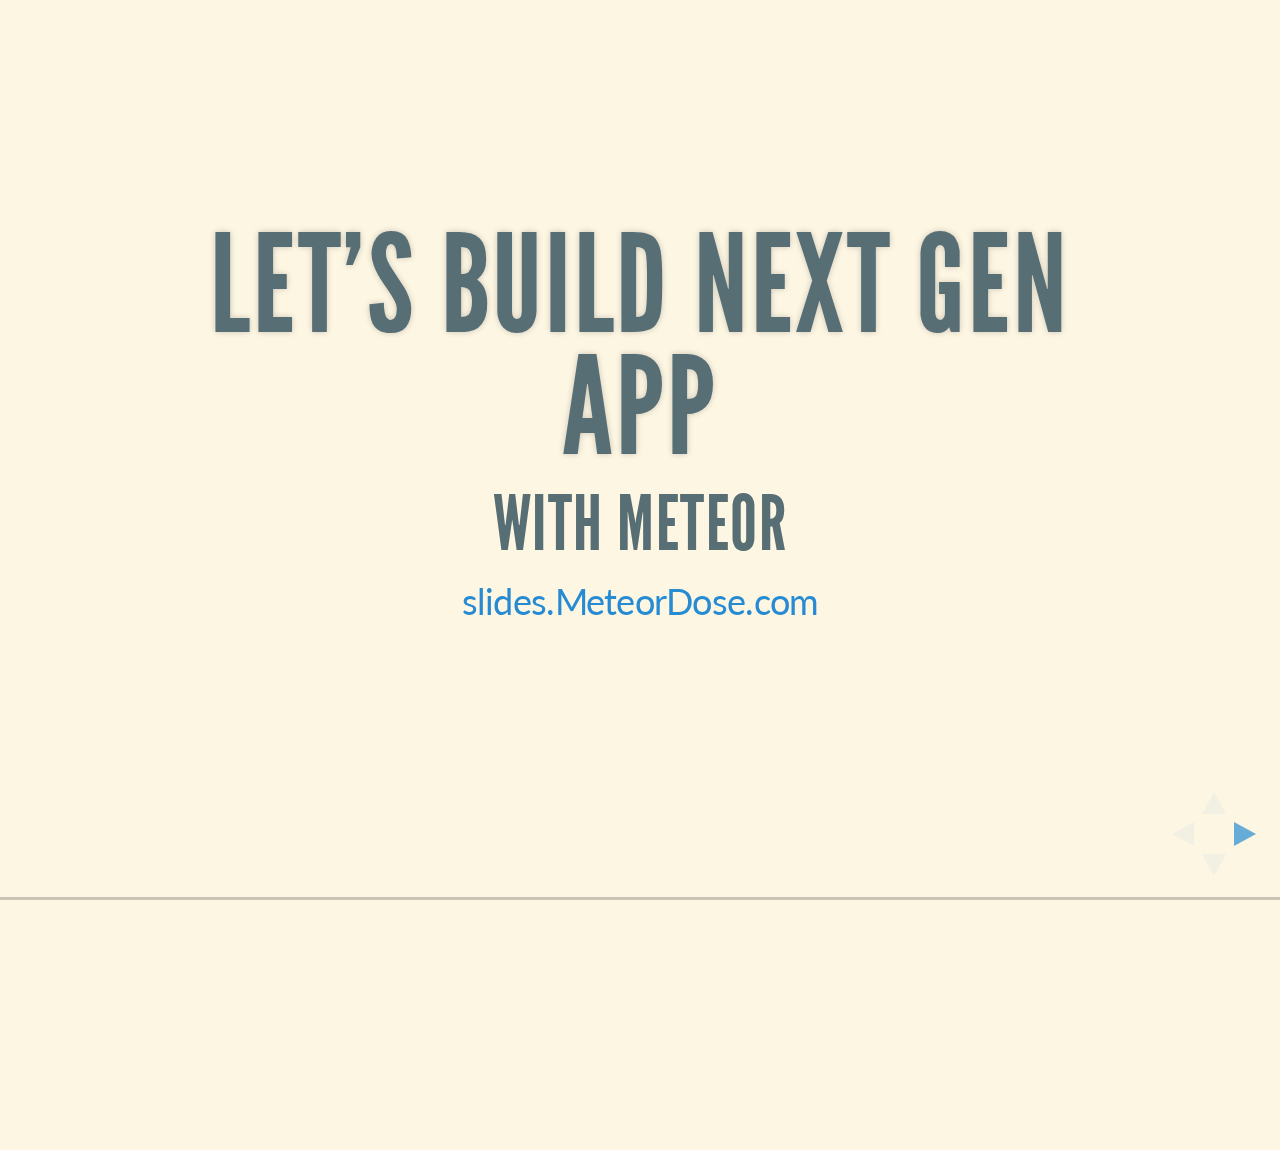
<file: private/slides/index.html>
<!doctype html>
<html lang="en">

  <head>
    <meta charset="utf-8">

    <title>Let's Build Next Generation With Meteor</title>

    <meta name="viewport" content="width=device-width, initial-scale=1.0, maximum-scale=1.0, user-scalable=no">

    <link rel="stylesheet" href="css/reveal.min.css">
    <link rel="stylesheet" href="css/theme/solarized.css" id="theme">
    <link rel="stylesheet" href="css/style.css">


    <!-- For syntax highlighting -->
    <link rel="stylesheet" href="lib/css/zenburn.css">

    <!--[if lt IE 9]>
    <script src="lib/js/html5shiv.js"></script>
    <![endif]-->
  </head>

  <body>

    <div class="reveal">

      <!-- Any section element inside of this container is displayed as a slide -->
      <div class="slides">
        <section data-markdown>
          # Let's Build Next Gen App
          ## With Meteor

          [slides.MeteorDose.com](http://slides.meteordose.com)


        </section>
        <section data-markdown>
          ## Hello, I'm Riza!
          Co-Founder, CTO/Developer and Author
        </section>


        <section data-markdown>
          ## Why Meteor?
        </section>
        <section data-markdown>
          ### Meteor Will Kill Ruby On Rails!
          Josh Owens, [differential.io](http://differential.io/blog/meteor-killin-rails), Meteor Podcast Host

          "Every developer and new entrepreneur should legitimately give Meteor a serious look. Your time to market will be shorter and **developer happiness** will increase 10-fold."

          ![josh](img/josh.jpg)
        </section>

        <section data-markdown>
          ### Meteor is perfect for lean startups.
          [Manuel Schoebel](http://www.manuel-schoebel.com/blog/meteorjs-the-perfect-match-for-lean-startups), Developer and Founder

          "Easy to learn, build product/prototype fast, and **quickly give us something to show**."

          ![manuel](img/manuel-schoebel.jpg)

        </section>

        <section data-markdown>
          ### Meteor Perfect For Side Projects

          "Ideally, you want to keep the time from idea to launch **[under 10 hours](http://sachagreif.com/the-side-project-project/)**." 
          
          Sacha Greif, Discover Meteor Author, Designer.

          ![sacha](img/photo-sg11.jpg)

        </section>

        <section data-markdown>
          ### Meteor Is The Future
          Asana has [luna](https://asana.com/luna), Facebook has [react](http://facebook.github.io/react/) and AirBnb has [Rendr](https://github.com/airbnb/rendr).

          All shares the same ideas with Meteor.


        </section>

        <section data-markdown>
          ### Meteor Make Programming Fun Again

          "Meteor is designed to be [fun for developers](http://www.infoworld.com/t/javascript/meteor-aims-make-javascript-programming-fun-again-232659)." Matt DeBergalis Co-Founder Meteor.

          ![matt](img/matt.jpg)

        </section>

        <section data-markdown>
          ### Less Is More
          Mr. 335 Larry Carlton, Jazz Blues Guitarist.

          ![larry_carlton](img/larry_carlton-es335.jpg)

        </section>


        <section data-markdown>
          ## What Is Meteor

        </section>


        <section>
          <img src="img/1.png" style="height: 600px">

        </section>

        <section>
          <img src="img/2.png" style="height: 600px">

        </section>

        <section>
          <img src="img/3.png" style="height: 600px">

        </section>


        <section data-markdown>
          ### 7 Principles of Meteor

          * Data on the wire,
          * One language,
          * Database everywhere,
          * Latency compensation,
          * Fullstack reactivity,
          * Embrace the ecosystem,
          * Simplicity equals productivity.

        </section>

        <section data-markdown id="fragments">
          ## What We're Building

          <p class="fragment">Next Generation Todo List</p>


        </section>

        <section data-markdown>
          ## Fire Up The Meteor

        </section>

        <section data-markdown>
          ### Installing Meteor

              $> curl https://install.meteor.com | /bin/sh
        </section>

        <section data-markdown>
          ### Creating The App

              $> meteor create todone
              $> cd todone
          ### Running The App

              $> meteor
        </section>

        <section data-markdown>
          ### Overview of the Code

          ![Helloworld](img/Helloworld.png)

        </section>

        <section data-markdown>
          ### Adding Package


          #### Installing Meteorite

              $> npm install -g meteorite

          #### Installing Meteorite Package

              $> mrt add bootstrap-3
        </section>

        <section data-markdown>
          ### Coding Time!!

          Well.. Sort of...

        </section>
        <section>

          <h3>Want More??!</h3>

          <p>I'll starting Meteor course soon based on this
          talk in form of blog or ebook or anything else.</p>

          <p>Just fill in your email address and you'll get noticed when it's ready.</p>

          <!-- Begin MailChimp Signup Form -->
          <div id="mc_embed_signup">
            <form action="http://github.us4.list-manage.com/subscribe/post?u=73c2706174b7f2703c432c70c&amp;id=f92e9683b9" method="post" id="mc-embedded-subscribe-form" name="mc-embedded-subscribe-form" class="validate" target="_blank" novalidate>

              <div class="mc-field-group">
                <input autofocus placeholder="type your email address" type="email" value="" name="EMAIL" class="required email" id="mce-EMAIL">
                <input type="submit" value="Count me in!" name="subscribe" id="mc-embedded-subscribe" class="button">
              </div>
              <div id="mce-responses" class="clear">
                <div class="response" id="mce-error-response" style="display:none"></div>
                <div class="response" id="mce-success-response" style="display:none"></div>
              </div>    <!-- real people should not fill this in and expect good things - do not remove this or risk form bot signups-->
              <div style="position: absolute; left: -5000px;"><input type="text" name="b_73c2706174b7f2703c432c70c_f92e9683b9" tabindex="-1" value=""></div>
            </form>
          </div>

          <!--End mc_embed_signup-->

        <br />

          <h4>Don't worry, it's free! And spam free!!</h4>

        </section>

        <section>
          <h2>Who Am I Again?</h2>

            <p>I'm Riza
            <br>
          @rizafahmi22
          <br>
          rizafahmi@gmail.com
          </p>

          <br>
          <p>
          Used to hate JavaScript
          <br><br>
          PHP -> Java -> Python -> Obj-C -> Erlang/Elixir

          <br>
          <br>
          Since found Meteor, I'm finally say OK to JavaScript :)
          </p>


        </section>

        <section>
          <img src="img/haruka.png" style="width: 600px;">
          <p>
          <b>Developer at HarukaEdu.com</b><br />

          We revolutionizing education system by providing affordable and good quality education
          for better future.

        </section>

        <section>
          <img src="img/bdb.png">

          Co-Founder, CTO/Developer <a href="http://www.bdb.co.id" target="_blank">BdB Audio News</a>.

          <p>
          
          <a href="https://play.google.com/store/apps/details?id=asia.amp.bdb" target="_blank"><img src="img/play.png"></a>
          <a href="https://itunes.apple.com/us/app/bdb-indonesian-audio-news/id882496550?ls=1&mt=8" target="_blank"><img src="img/itunes.png"></a>

          </p>

        </section>
        <section>
          <img src="img/elixirdose.png" style="width:600px">
          <p>
          Author/Blogger <a href="http://elixirdose.com/" target="_blank">ElixirDose.com</a><br >
          It's about young Functional Programming Language called Elixir.
          <br><br>

          Updated weekly, or two since last year.
        </section>


        <section>
          <h1>THE END</h1>
        </section>

      </div>

    </div>

    <script src="lib/js/head.min.js"></script>
    <script src="js/reveal.min.js"></script>

    <script>

      // Full list of configuration options available here:
      // https://github.com/hakimel/reveal.js#configuration
      Reveal.initialize({
        controls: true,
        progress: true,
        history: true,
        center: true,

        theme: Reveal.getQueryHash().theme, // available themes are in /css/theme
        transition: Reveal.getQueryHash().transition || 'default', // default/cube/page/concave/zoom/linear/fade/none

        // Parallax scrolling
        // parallaxBackgroundImage: 'https://s3.amazonaws.com/hakim-static/reveal-js/reveal-parallax-1.jpg',
        // parallaxBackgroundSize: '2100px 900px',

        // Optional libraries used to extend on reveal.js
        dependencies: [
          { src: 'lib/js/classList.js', condition: function() { return !document.body.classList; } },
          { src: 'plugin/markdown/marked.js', condition: function() { return !!document.querySelector( '[data-markdown]' ); } },
          { src: 'plugin/markdown/markdown.js', condition: function() { return !!document.querySelector( '[data-markdown]' ); } },
          { src: 'plugin/highlight/highlight.js', async: true, callback: function() { hljs.initHighlightingOnLoad(); } },
          { src: 'plugin/zoom-js/zoom.js', async: true, condition: function() { return !!document.body.classList; } },
          { src: 'plugin/notes/notes.js', async: true, condition: function() { return !!document.body.classList; } }
        ]
      });

    </script>

  </body>
</html>
</file>
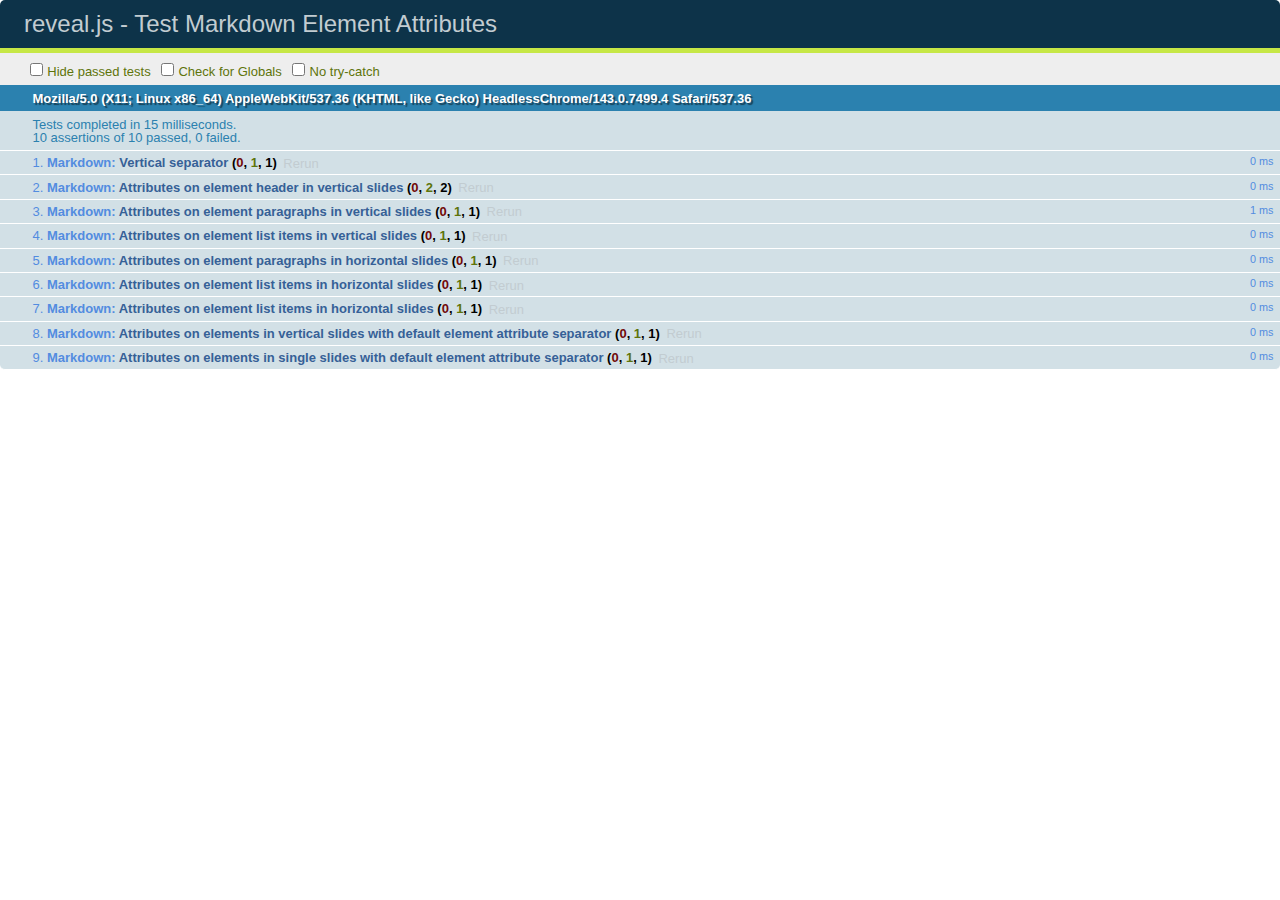
<file: private/slides/test/test-markdown-element-attributes.html>
<!doctype html>
<html lang="en">

	<head>
		<meta charset="utf-8">

		<title>reveal.js - Test Markdown Element Attributes</title>

		<link rel="stylesheet" href="../css/reveal.min.css">
		<link rel="stylesheet" href="qunit-1.12.0.css">
	</head>

	<body style="overflow: auto;">

		<div id="qunit"></div>
		<div id="qunit-fixture"></div>

		<div class="reveal" style="display: none;">

			<div class="slides">

				<!-- <section data-markdown="example.md" data-separator="^\n\n\n" data-vertical="^\n\n"></section> -->

				<!-- Slides are separated by newline + three dashes + newline, vertical slides identical but two dashes -->
				<section data-markdown data-separator="^\n---\n$" data-vertical="^\n--\n$" data-element-attributes="{_\s*?([^}]+?)}">>
					<script type="text/template">
						## Slide 1.1
						<!-- {_class="fragment fade-out" data-fragment-index="1"} -->

						--

						## Slide 1.2
						<!-- {_class="fragment shrink"} -->

						Paragraph 1
						<!-- {_class="fragment grow"} -->

						Paragraph 2
						<!-- {_class="fragment grow"} -->

						- list item 1 <!-- {_class="fragment roll-in"} -->
						- list item 2 <!-- {_class="fragment roll-in"} -->
						- list item 3 <!-- {_class="fragment roll-in"} -->


						---

						## Slide 2


						Paragraph 1.2  
						multi-line <!-- {_class="fragment highlight-red"} -->

						Paragraph 2.2 <!-- {_class="fragment highlight-red"} -->

						Paragraph 2.3 <!-- {_class="fragment highlight-red"} -->

						Paragraph 2.4 <!-- {_class="fragment highlight-red"} -->

						- list item 1 <!-- {_class="fragment highlight-green"} -->
						- list item 2<!-- {_class="fragment highlight-green"} -->
						- list item 3<!-- {_class="fragment highlight-green"} -->
						- list item 4
						<!-- {_class="fragment highlight-green"} -->
						- list item 5<!-- {_class="fragment highlight-green"} -->

						Test

						![Example Picture](examples/assets/image2.png)
						<!-- {_class="reveal stretch"} -->

					</script>
				</section>



				<section 	data-markdown data-separator="^\n\n\n"
									data-vertical="^\n\n"
									data-notes="^Note:"
									data-charset="utf-8">
					<script type="text/template">
						# Test attributes in Markdown with default separator
						## Slide 1 Def <!-- .element: class="fragment highlight-red" data-fragment-index="1" -->


						## Slide 2 Def
						<!-- .element: class="fragment highlight-red" -->

					</script>
				</section>

				<section data-markdown>
				  <script type="text/template">
					## Hello world
					A paragraph
					<!-- .element: class="fragment highlight-blue" -->
				  </script>
				</section>

				<section data-markdown>
				  <script type="text/template">
					## Hello world

					Multiple  
					Line
					<!-- .element: class="fragment highlight-blue" -->
				  </script>
				</section>

				<section data-markdown>
				  <script type="text/template">
					## Hello world

					Test<!-- .element: class="fragment highlight-blue" -->

					More Test
				  </script>
				</section>


			</div>

		</div>

		<script src="../lib/js/head.min.js"></script>
		<script src="../js/reveal.min.js"></script>
		<script src="../plugin/markdown/marked.js"></script>
		<script src="../plugin/markdown/markdown.js"></script>
		<script src="qunit-1.12.0.js"></script>

		<script src="test-markdown-element-attributes.js"></script>

	</body>
</html>
</file>
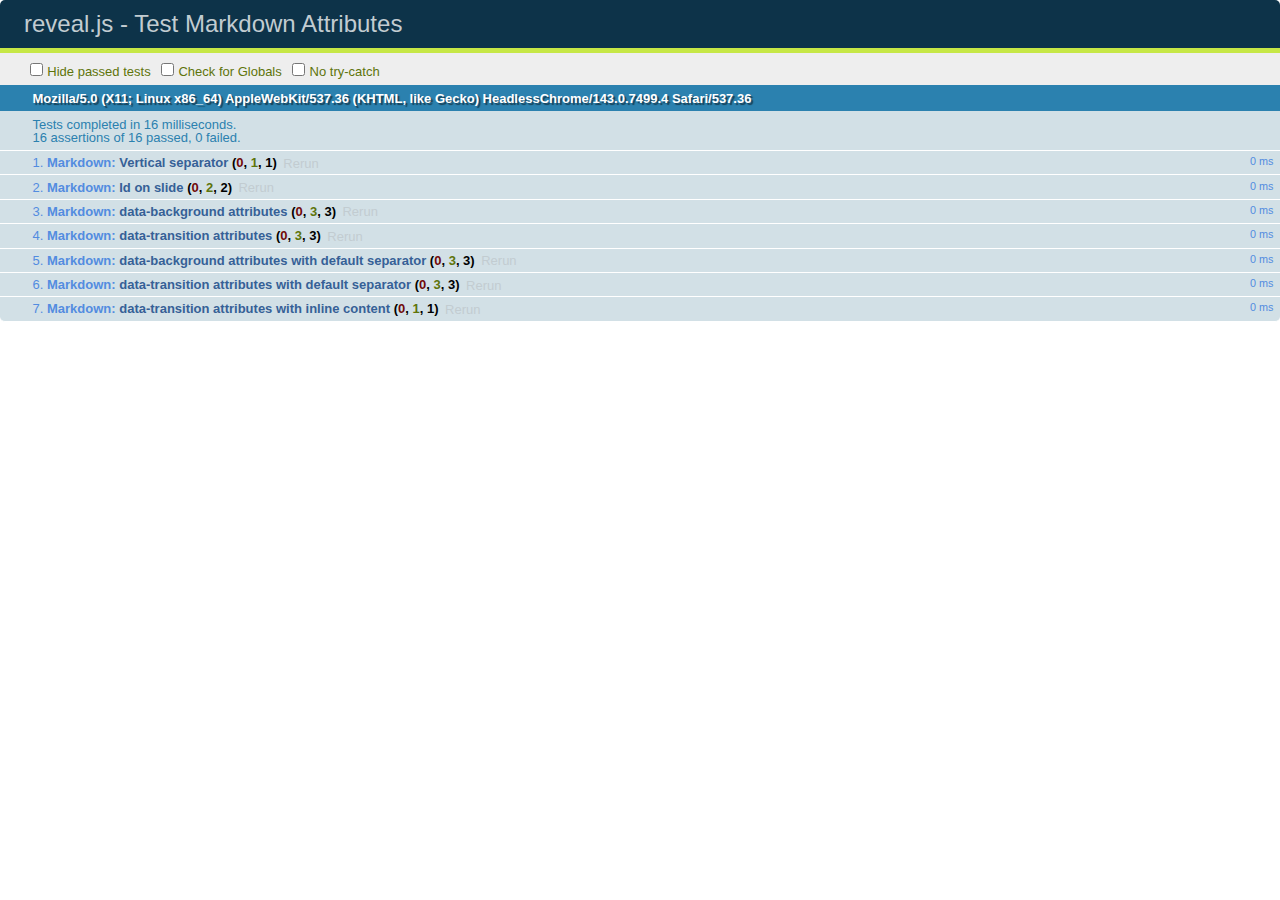
<file: private/slides/test/test-markdown-slide-attributes.html>
<!doctype html>
<html lang="en">

	<head>
		<meta charset="utf-8">

		<title>reveal.js - Test Markdown Attributes</title>

		<link rel="stylesheet" href="../css/reveal.min.css">
		<link rel="stylesheet" href="qunit-1.12.0.css">
	</head>

	<body style="overflow: auto;">

		<div id="qunit"></div>
		<div id="qunit-fixture"></div>

		<div class="reveal" style="display: none;">

			<div class="slides">

				<!-- <section data-markdown="example.md" data-separator="^\n\n\n" data-vertical="^\n\n"></section> -->

				<!-- Slides are separated by three lines, vertical slides by two lines, attributes are one any line starting with (spaces and) two dashes -->
				<section 	data-markdown data-separator="^\n\n\n"
									data-vertical="^\n\n"
									data-notes="^Note:"
									data-attributes="--\s(.*?)$"
									data-charset="utf-8">
					<script type="text/template">
						# Test attributes in Markdown
						## Slide 1



						## Slide 2
						<!-- -- id="slide2" data-transition="zoom" data-background="#A0C66B" -->


						## Slide 2.1
						<!-- -- data-background="#ff0000" data-transition="fade" -->


						## Slide 2.2
						[Link to Slide2](#/slide2)



						## Slide 3
						<!-- -- data-transition="zoom" data-background="#C6916B" -->



						## Slide 4
					</script>
				</section>

				<section 	data-markdown data-separator="^\n\n\n"
									data-vertical="^\n\n"
									data-notes="^Note:"
									data-charset="utf-8">
					<script type="text/template">
						# Test attributes in Markdown with default separator
						## Slide 1 Def



						## Slide 2 Def
						<!-- .slide: id="slide2def" data-transition="concave" data-background="#A7C66B" -->


						## Slide 2.1 Def
						<!-- .slide: data-background="#f70000" data-transition="page" -->


						## Slide 2.2 Def
						[Link to Slide2](#/slide2def)



						## Slide 3 Def
						<!-- .slide: data-transition="concave" data-background="#C7916B" -->



						## Slide 4
					</script>
				</section>

				<section data-markdown>
					<script type="text/template">
						<!-- .slide: data-background="#ff0000" -->
						## Hello world
					</script>
				</section>

				<section data-markdown>
					<script type="text/template">
						## Hello world
						<!-- .slide: data-background="#ff0000" -->
					</script>
				</section>

				<section data-markdown>
					<script type="text/template">
						## Hello world

						Test
						<!-- .slide: data-background="#ff0000" -->

						More Test
					</script>
				</section>

			</div>

		</div>

		<script src="../lib/js/head.min.js"></script>
		<script src="../js/reveal.min.js"></script>
		<script src="../plugin/markdown/marked.js"></script>
		<script src="../plugin/markdown/markdown.js"></script>
		<script src="qunit-1.12.0.js"></script>

		<script src="test-markdown-slide-attributes.js"></script>

	</body>
</html>
</file>
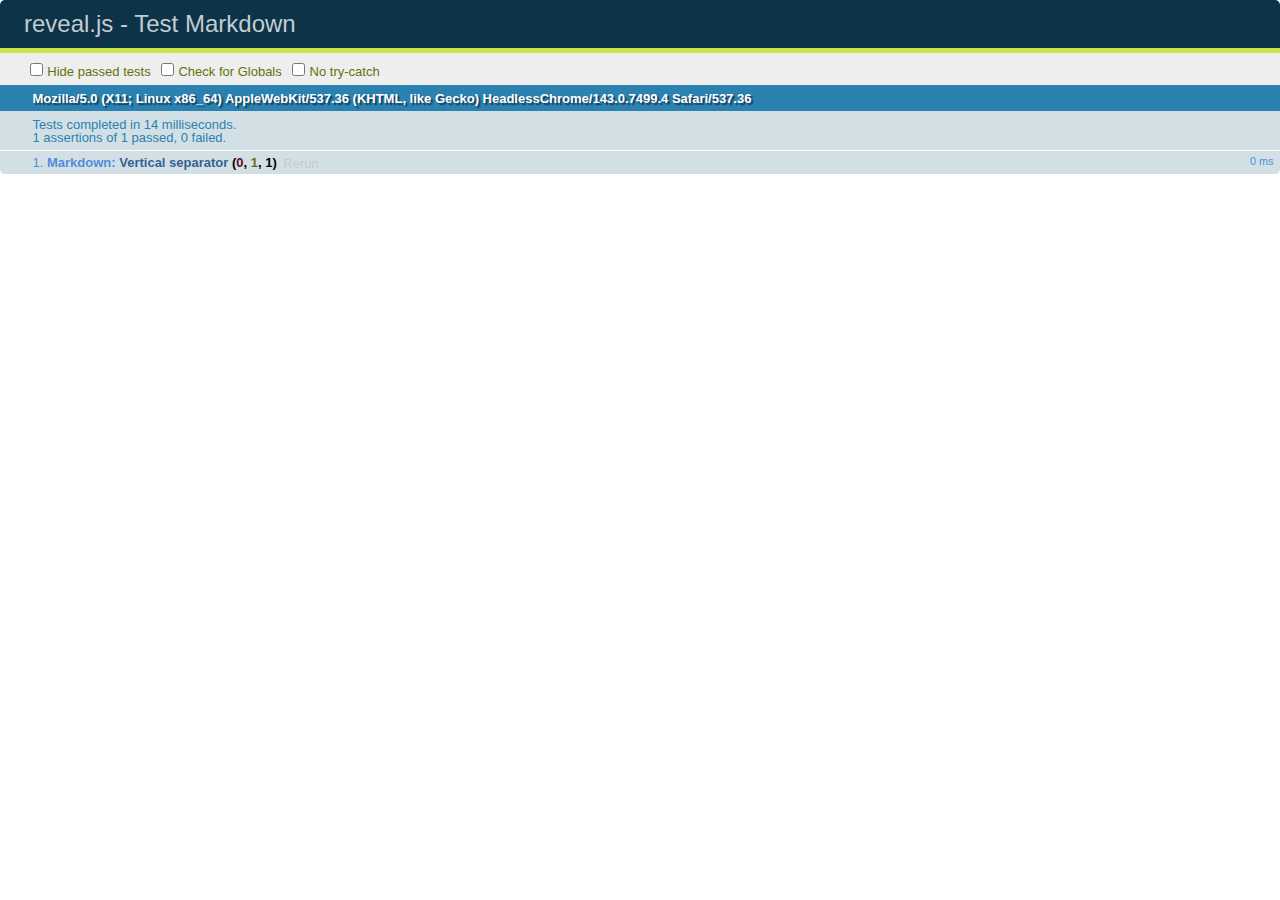
<file: private/slides/test/test-markdown.html>
<!doctype html>
<html lang="en">

	<head>
		<meta charset="utf-8">

		<title>reveal.js - Test Markdown</title>

		<link rel="stylesheet" href="../css/reveal.min.css">
		<link rel="stylesheet" href="qunit-1.12.0.css">
	</head>

	<body style="overflow: auto;">

		<div id="qunit"></div>
  		<div id="qunit-fixture"></div>

		<div class="reveal" style="display: none;">

			<div class="slides">

				<!-- <section data-markdown="example.md" data-separator="^\n\n\n" data-vertical="^\n\n"></section> -->

				<!-- Slides are separated by newline + three dashes + newline, vertical slides identical but two dashes -->
				<section data-markdown data-separator="^\n---\n$" data-vertical="^\n--\n$">
					<script type="text/template">
						## Slide 1.1

						--

						## Slide 1.2

						---

						## Slide 2
					</script>
				</section>

			</div>

		</div>

		<script src="../lib/js/head.min.js"></script>
		<script src="../js/reveal.min.js"></script>
		<script src="../plugin/markdown/marked.js"></script>
		<script src="../plugin/markdown/markdown.js"></script>
		<script src="qunit-1.12.0.js"></script>

		<script src="test-markdown.js"></script>

	</body>
</html>
</file>
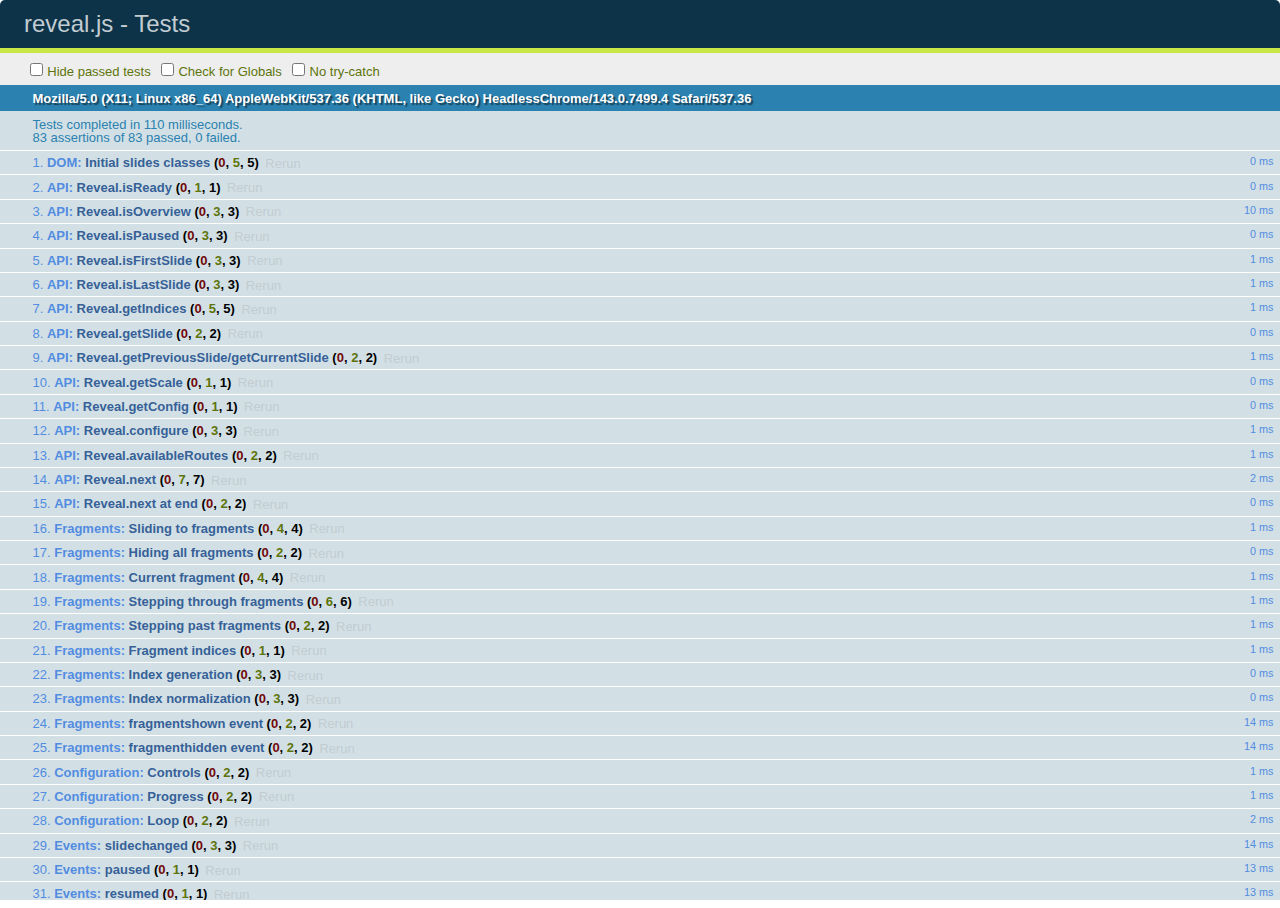
<file: private/slides/test/test.html>
<!doctype html>
<html lang="en">

	<head>
		<meta charset="utf-8">

		<title>reveal.js - Tests</title>

		<link rel="stylesheet" href="../css/reveal.min.css">
		<link rel="stylesheet" href="qunit-1.12.0.css">
	</head>

	<body style="overflow: auto;">

		<div id="qunit"></div>
  		<div id="qunit-fixture"></div>

		<div class="reveal" style="display: none;">

			<div class="slides">

				<section>
					<h1>1</h1>
				</section>

				<section>
					<section>
						<h1>2.1</h1>
					</section>
					<section>
						<h1>2.2</h1>
					</section>
					<section>
						<h1>2.3</h1>
					</section>
				</section>

				<section id="fragment-slides">
					<section>
						<h1>3.1</h1>
						<ul>
							<li class="fragment">4.1</li>
							<li class="fragment">4.2</li>
							<li class="fragment">4.3</li>
						</ul>
					</section>

					<section>
						<h1>3.2</h1>
						<ul>
							<li class="fragment" data-fragment-index="0">4.1</li>
							<li class="fragment" data-fragment-index="0">4.2</li>
						</ul>
					</section>

					<section>
						<h1>3.3</h1>
						<ul>
							<li class="fragment" data-fragment-index="1">3.3.1</li>
							<li class="fragment" data-fragment-index="4">3.3.2</li>
							<li class="fragment" data-fragment-index="4">3.3.3</li>
						</ul>
					</section>
				</section>

				<section>
					<h1>4</h1>
				</section>

			</div>

		</div>

		<script src="../lib/js/head.min.js"></script>
		<script src="../js/reveal.min.js"></script>
		<script src="qunit-1.12.0.js"></script>

		<script src="test.js"></script>

	</body>
</html>
</file>
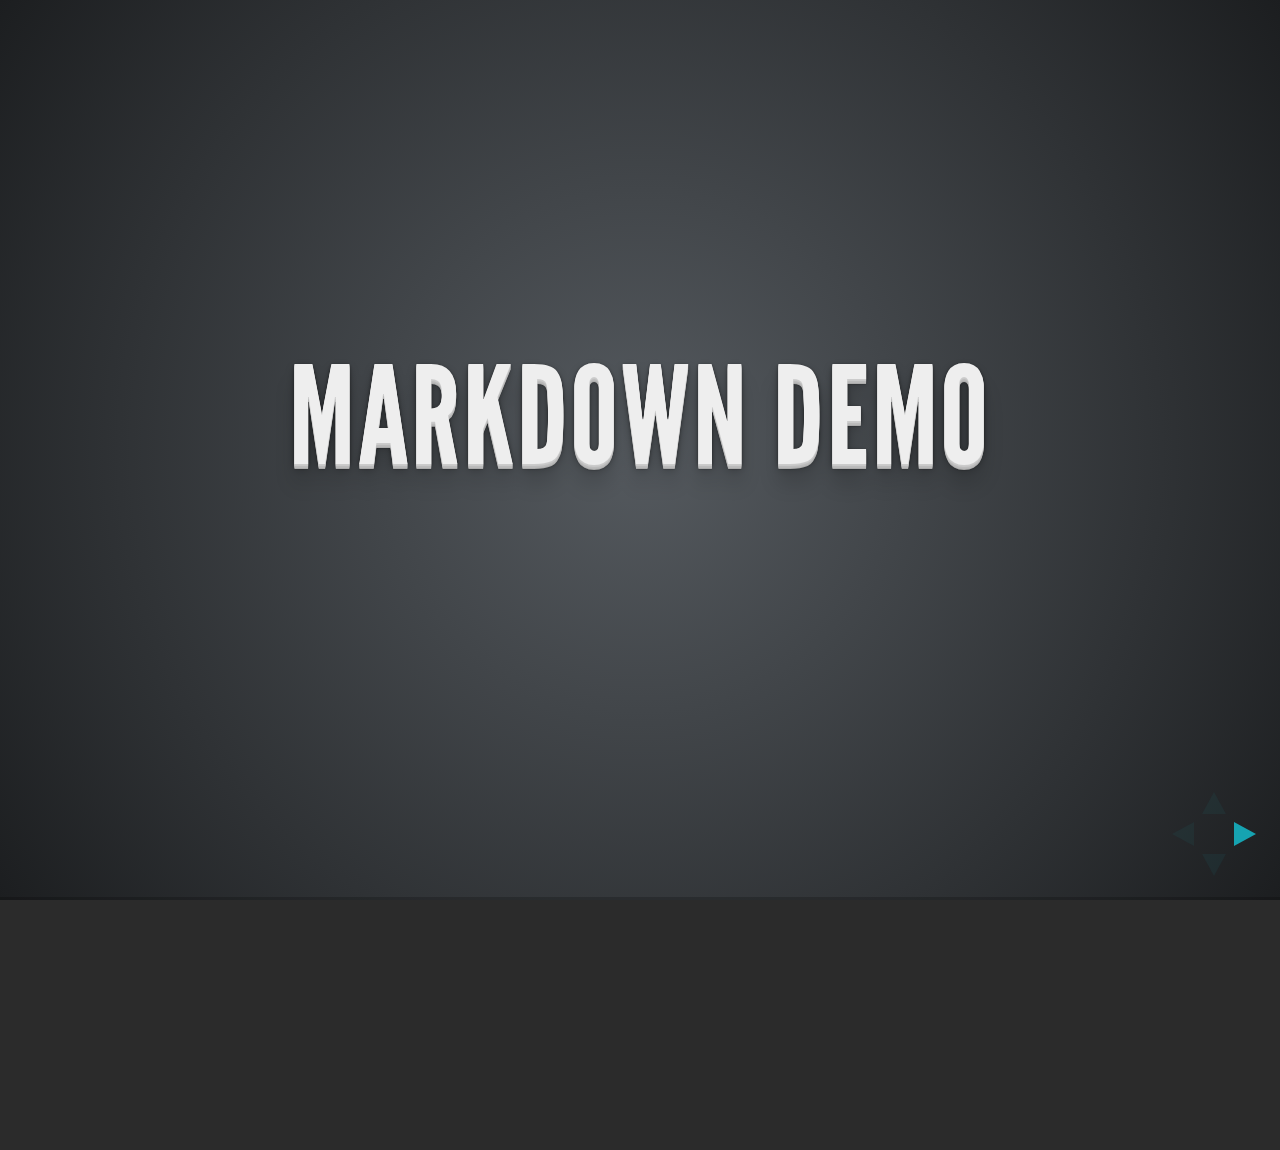
<file: private/slides/plugin/markdown/example.html>
<!doctype html>
<html lang="en">

	<head>
		<meta charset="utf-8">

		<title>reveal.js - Markdown Demo</title>

		<link rel="stylesheet" href="../../css/reveal.css">
		<link rel="stylesheet" href="../../css/theme/default.css" id="theme">

        <link rel="stylesheet" href="../../lib/css/zenburn.css">
	</head>

	<body>

		<div class="reveal">

			<div class="slides">

                <!-- Use external markdown resource, separate slides by three newlines; vertical slides by two newlines -->
                <section data-markdown="example.md" data-separator="^\n\n\n" data-vertical="^\n\n"></section>

                <!-- Slides are separated by three dashes (quick 'n dirty regular expression) -->
                <section data-markdown data-separator="---">
                    <script type="text/template">
                        ## Demo 1
                        Slide 1
                        ---
                        ## Demo 1
                        Slide 2
                        ---
                        ## Demo 1
                        Slide 3
                    </script>
                </section>

                <!-- Slides are separated by newline + three dashes + newline, vertical slides identical but two dashes -->
                <section data-markdown data-separator="^\n---\n$" data-vertical="^\n--\n$">
                    <script type="text/template">
                        ## Demo 2
                        Slide 1.1

                        --

                        ## Demo 2
                        Slide 1.2

                        ---

                        ## Demo 2
                        Slide 2
                    </script>
                </section>

                <!-- No "extra" slides, since there are no separators defined (so they'll become horizontal rulers) -->
                <section data-markdown>
                    <script type="text/template">
                        A

                        ---

                        B

                        ---

                        C
                    </script>
                </section>

                <!-- Slide attributes -->
                <section data-markdown>
                    <script type="text/template">
                        <!-- .slide: data-background="#000000" -->
                        ## Slide attributes
                    </script>
                </section>

                <!-- Element attributes -->
                <section data-markdown>
                    <script type="text/template">
                        ## Element attributes
                        - Item 1 <!-- .element: class="fragment" data-fragment-index="2" -->
                        - Item 2 <!-- .element: class="fragment" data-fragment-index="1" -->
                    </script>
                </section>

                <!-- Code -->
                <section data-markdown>
                    <script type="text/template">
                        ```php
                        public function foo()
                        {
                            $foo = array(
                                'bar' => 'bar'
                            )
                        }
                        ```
                    </script>
                </section>

            </div>
		</div>

		<script src="../../lib/js/head.min.js"></script>
		<script src="../../js/reveal.js"></script>

		<script>

			Reveal.initialize({
				controls: true,
				progress: true,
				history: true,
				center: true,

				// Optional libraries used to extend on reveal.js
				dependencies: [
					{ src: '../../lib/js/classList.js', condition: function() { return !document.body.classList; } },
					{ src: 'marked.js', condition: function() { return !!document.querySelector( '[data-markdown]' ); } },
                    { src: 'markdown.js', condition: function() { return !!document.querySelector( '[data-markdown]' ); } },
                    { src: '../highlight/highlight.js', async: true, callback: function() { hljs.initHighlightingOnLoad(); } },
					{ src: '../notes/notes.js' }
				]
			});

		</script>

	</body>
</html>
</file>
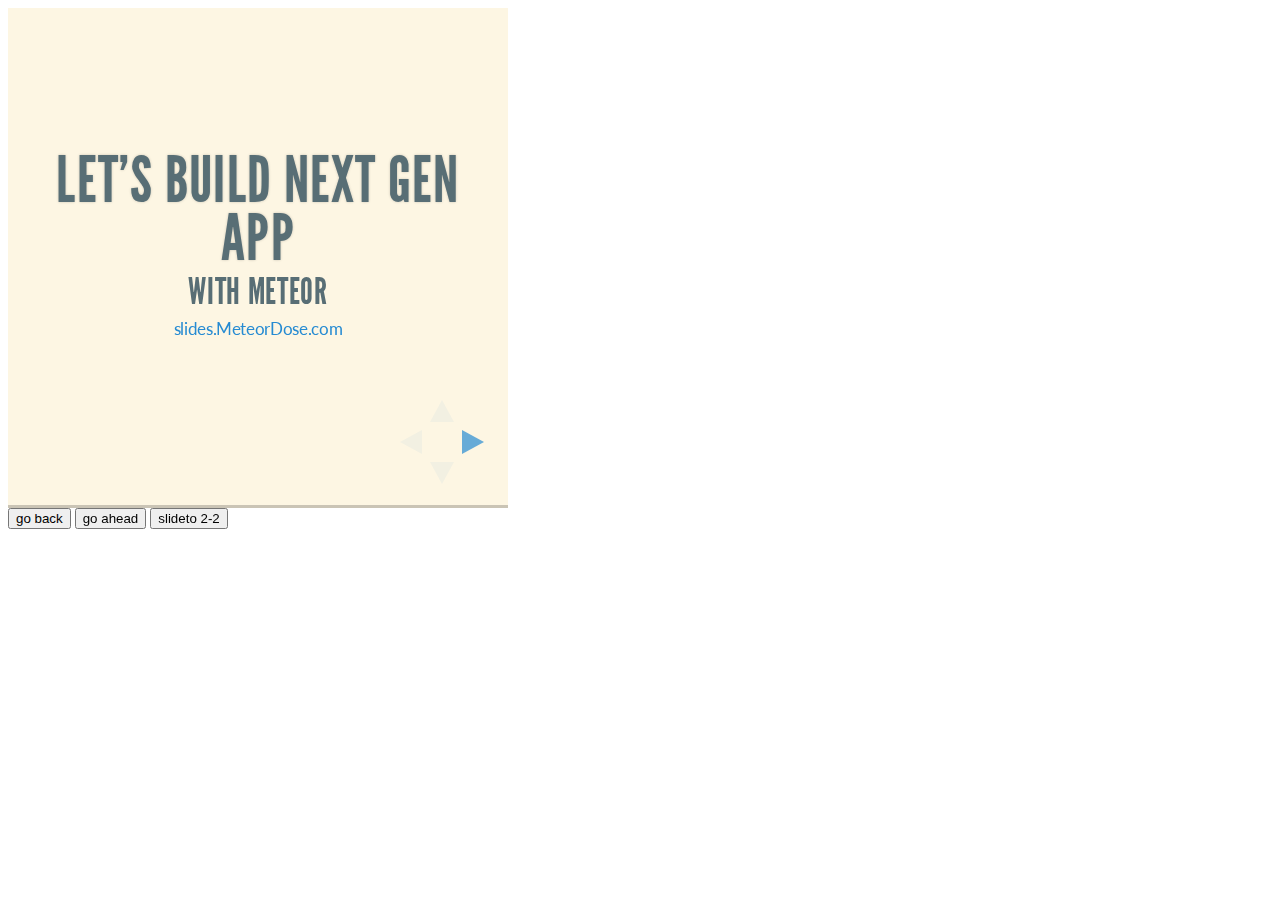
<file: private/slides/plugin/postmessage/example.html>
<html>
	<body>

		<iframe id="reveal" src="../../index.html" style="border: 0;" width="500" height="500"></iframe>

		<div>
			<input id="back" type="button" value="go back"/>
			<input id="ahead" type="button" value="go ahead"/>
			<input id="slideto" type="button" value="slideto 2-2"/>
		</div>

		<script>

			(function (){

				var back = document.getElementById( 'back' ),
						ahead = document.getElementById( 'ahead' ),
						slideto = document.getElementById( 'slideto' ),
						reveal =  window.frames[0];

					back.addEventListener( 'click', function () {
						
					reveal.postMessage( JSON.stringify({method: 'prev', args: []}), '*' );
				}, false );

				ahead.addEventListener( 'click', function (){
					reveal.postMessage( JSON.stringify({method: 'next', args: []}), '*' );
				}, false );

				slideto.addEventListener( 'click', function (){
					reveal.postMessage( JSON.stringify({method: 'slide', args: [2,2]}), '*' );
				}, false );

			}());

		</script>

	</body>
</html>
</file>
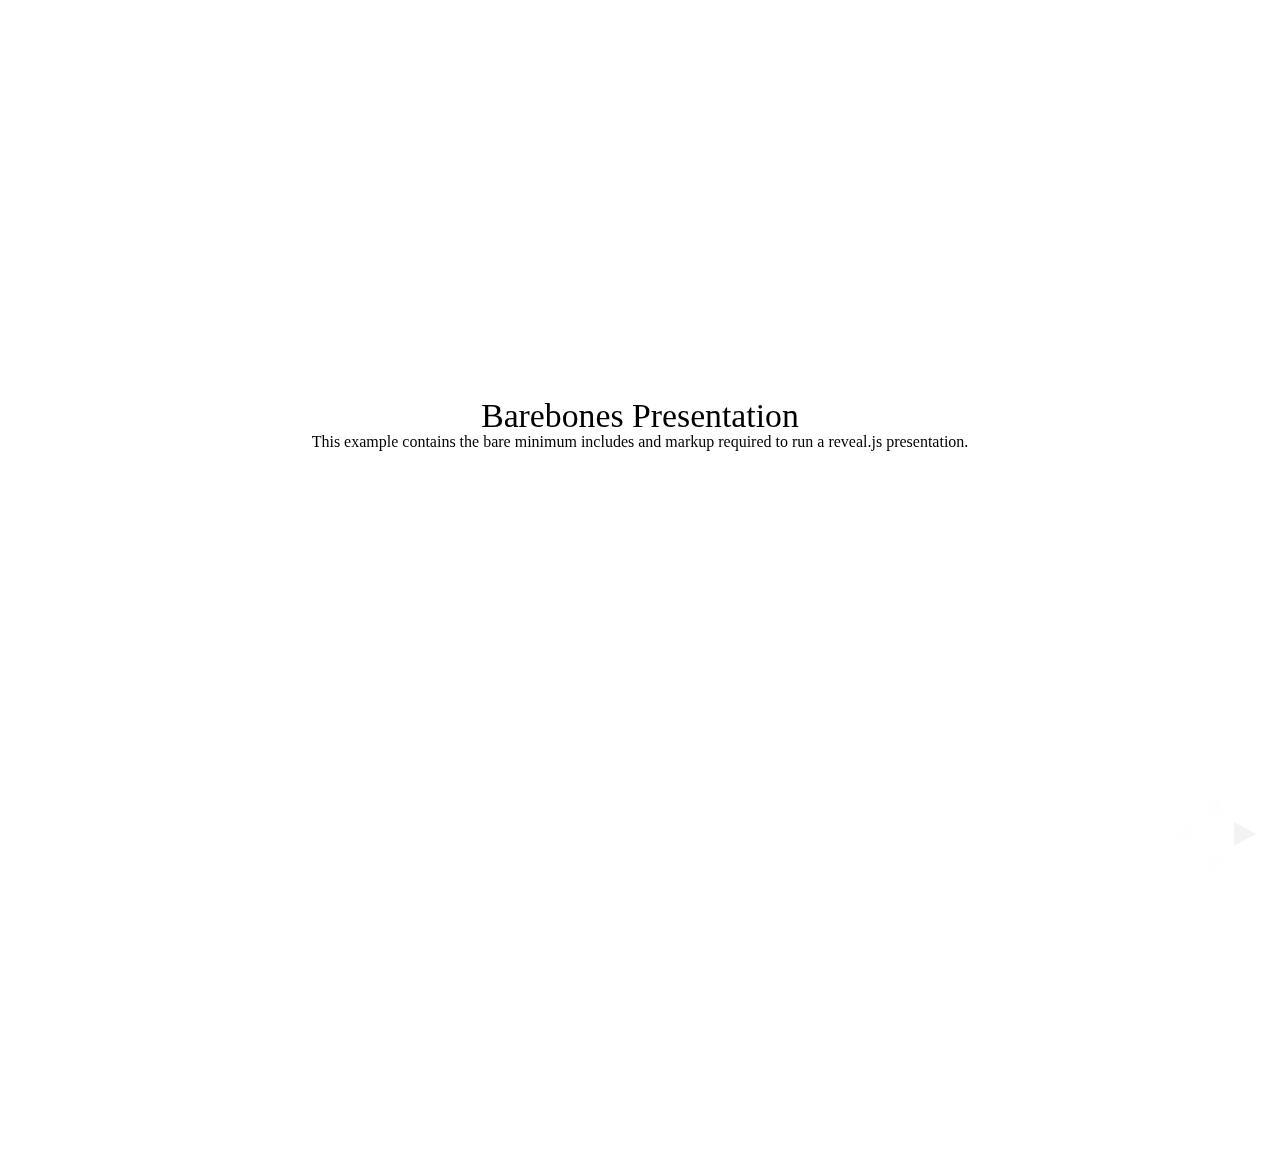
<file: private/slides/test/examples/barebones.html>
<!doctype html>
<html lang="en">

	<head>
		<meta charset="utf-8">

		<title>reveal.js - Barebones</title>

		<link rel="stylesheet" href="../../css/reveal.min.css">
	</head>

	<body>

		<div class="reveal">

			<div class="slides">

				<section>
					<h2>Barebones Presentation</h2>
					<p>This example contains the bare minimum includes and markup required to run a reveal.js presentation.</p>
				</section>

				<section>
					<h2>No Theme</h2>
					<p>There's no theme included, so it will fall back on browser defaults.</p>
				</section>

			</div>

		</div>

		<script src="../../js/reveal.min.js"></script>

		<script>

			Reveal.initialize();

		</script>

	</body>
</html>
</file>
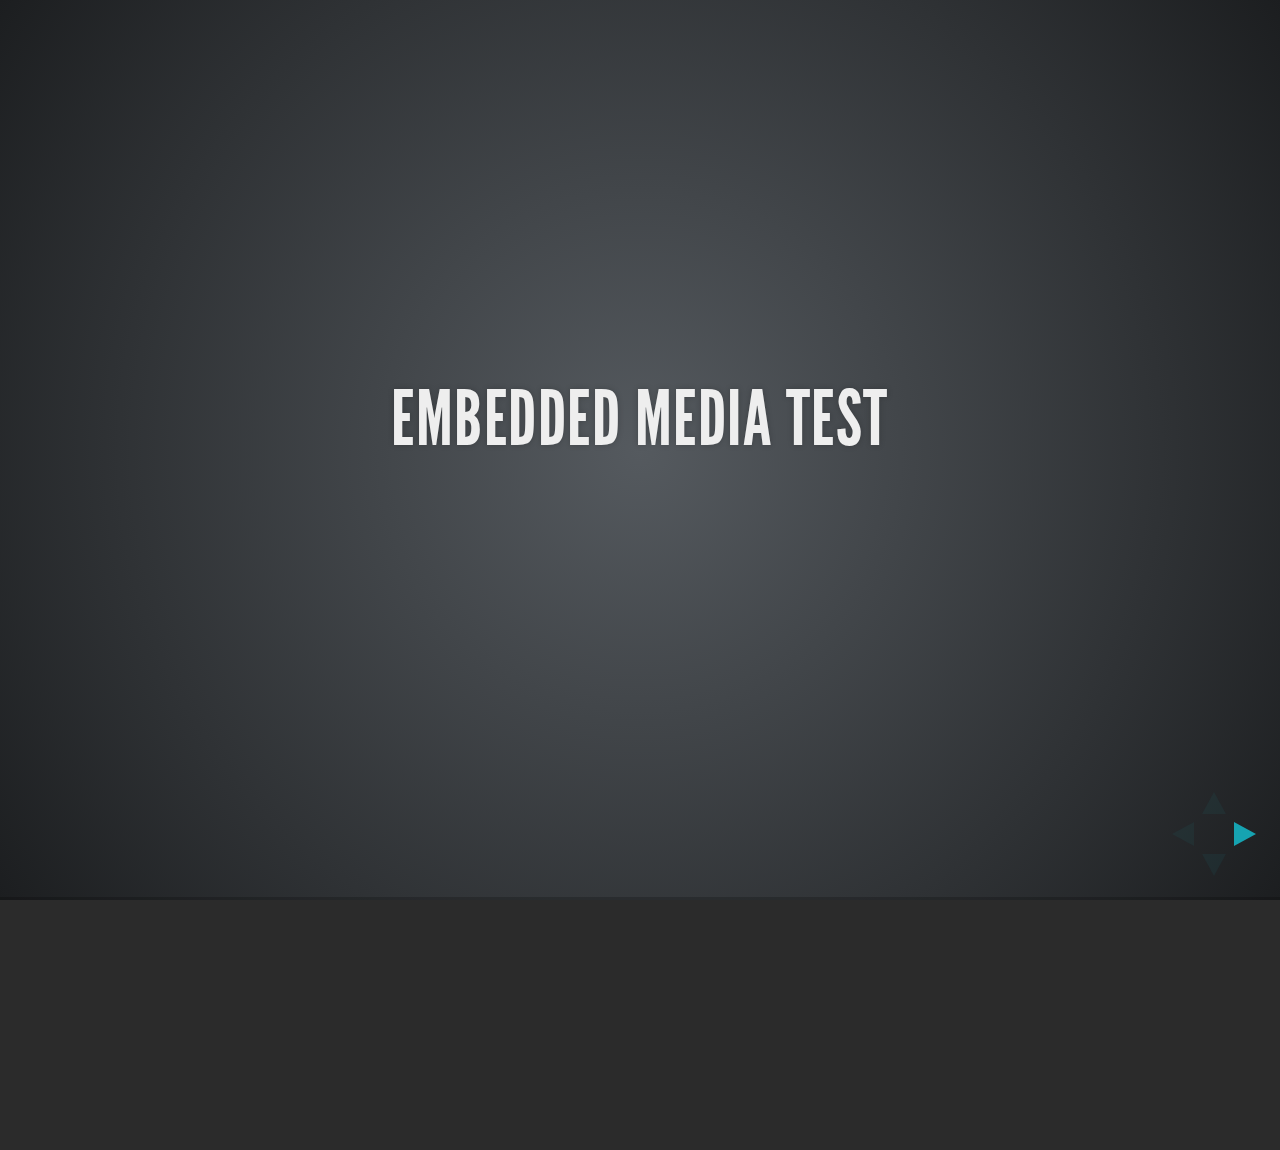
<file: private/slides/test/examples/embedded-media.html>
<!doctype html>
<html lang="en">

	<head>
		<meta charset="utf-8">

		<title>reveal.js - Embedded Media</title>

		<meta name="viewport" content="width=device-width, initial-scale=1.0, maximum-scale=1.0, user-scalable=no">

		<link rel="stylesheet" href="../../css/reveal.min.css">
		<link rel="stylesheet" href="../../css/theme/default.css" id="theme">
	</head>

	<body>

		<div class="reveal">

			<div class="slides">

				<section>
					<h2>Embedded Media Test</h2>
				</section>

				<section>
					<iframe data-autoplay width="420" height="345" src="http://www.youtube.com/embed/l3RQZ4mcr1c"></iframe>
				</section>

				<section>
					<h2>Empty Slide</h2>
				</section>

			</div>

		</div>

		<script src="../../lib/js/head.min.js"></script>
		<script src="../../js/reveal.min.js"></script>

		<script>

			Reveal.initialize({
				transition: 'linear'
			});

		</script>

	</body>
</html>
</file>
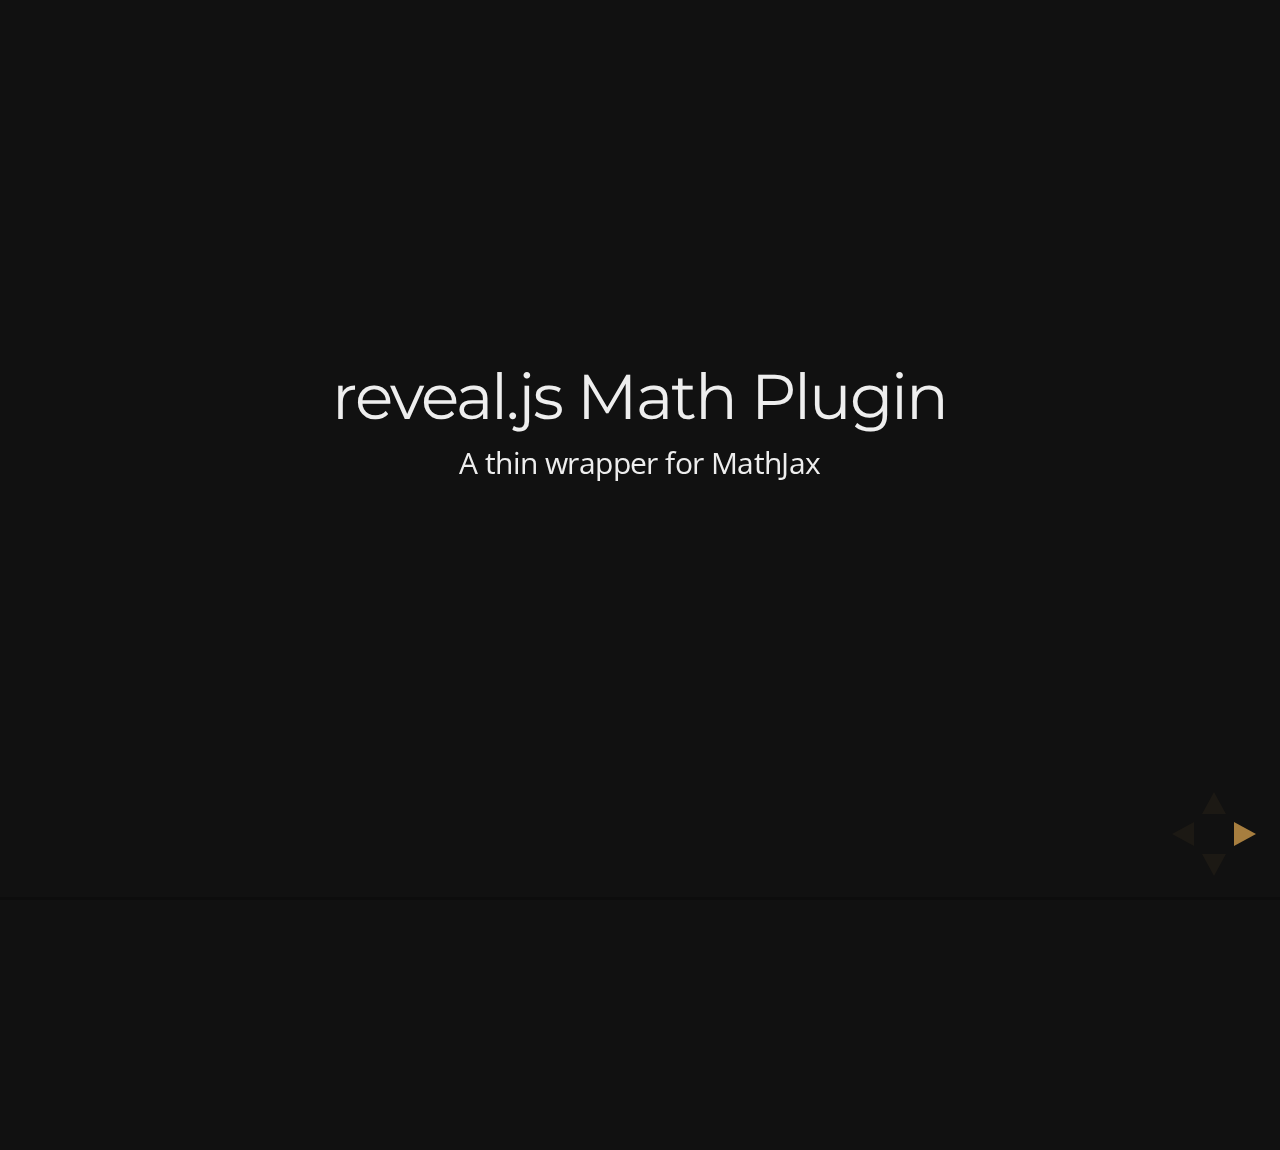
<file: private/slides/test/examples/math.html>
<!doctype html>
<html lang="en">

	<head>
		<meta charset="utf-8">

		<title>reveal.js - Math Plugin</title>

		<meta name="viewport" content="width=device-width, initial-scale=1.0, maximum-scale=1.0, user-scalable=no">

		<link rel="stylesheet" href="../../css/reveal.min.css">
		<link rel="stylesheet" href="../../css/theme/night.css" id="theme">
	</head>

	<body>

		<div class="reveal">

			<div class="slides">

				<section>
					<h2>reveal.js Math Plugin</h2>
					<p>A thin wrapper for MathJax</p>
				</section>

				<section>
					<h3>The Lorenz Equations</h3>

					\[\begin{aligned}
					\dot{x} &amp; = \sigma(y-x) \\
					\dot{y} &amp; = \rho x - y - xz \\
					\dot{z} &amp; = -\beta z + xy
					\end{aligned} \]
				</section>

				<section>
					<h3>The Cauchy-Schwarz Inequality</h3>

					<script type="math/tex; mode=display">
						\left( \sum_{k=1}^n a_k b_k \right)^2 \leq \left( \sum_{k=1}^n a_k^2 \right) \left( \sum_{k=1}^n b_k^2 \right)
					</script>
				</section>

				<section>
					<h3>A Cross Product Formula</h3>

					\[\mathbf{V}_1 \times \mathbf{V}_2 =  \begin{vmatrix}
					\mathbf{i} &amp; \mathbf{j} &amp; \mathbf{k} \\
					\frac{\partial X}{\partial u} &amp;  \frac{\partial Y}{\partial u} &amp; 0 \\
					\frac{\partial X}{\partial v} &amp;  \frac{\partial Y}{\partial v} &amp; 0
					\end{vmatrix}  \]
				</section>

				<section>
					<h3>The probability of getting \(k\) heads when flipping \(n\) coins is</h3>

					\[P(E)   = {n \choose k} p^k (1-p)^{ n-k} \]
				</section>

				<section>
					<h3>An Identity of Ramanujan</h3>

					\[ \frac{1}{\Bigl(\sqrt{\phi \sqrt{5}}-\phi\Bigr) e^{\frac25 \pi}} =
					1+\frac{e^{-2\pi}} {1+\frac{e^{-4\pi}} {1+\frac{e^{-6\pi}}
					{1+\frac{e^{-8\pi}} {1+\ldots} } } } \]
				</section>

				<section>
					<h3>A Rogers-Ramanujan Identity</h3>

					\[  1 +  \frac{q^2}{(1-q)}+\frac{q^6}{(1-q)(1-q^2)}+\cdots =
					\prod_{j=0}^{\infty}\frac{1}{(1-q^{5j+2})(1-q^{5j+3})}\]
				</section>

				<section>
					<h3>Maxwell&#8217;s Equations</h3>

					\[  \begin{aligned}
					\nabla \times \vec{\mathbf{B}} -\, \frac1c\, \frac{\partial\vec{\mathbf{E}}}{\partial t} &amp; = \frac{4\pi}{c}\vec{\mathbf{j}} \\   \nabla \cdot \vec{\mathbf{E}} &amp; = 4 \pi \rho \\
					\nabla \times \vec{\mathbf{E}}\, +\, \frac1c\, \frac{\partial\vec{\mathbf{B}}}{\partial t} &amp; = \vec{\mathbf{0}} \\
					\nabla \cdot \vec{\mathbf{B}} &amp; = 0 \end{aligned}
					\]
				</section>

				<section>
					<section>
						<h3>The Lorenz Equations</h3>

						<div class="fragment">
							\[\begin{aligned}
							\dot{x} &amp; = \sigma(y-x) \\
							\dot{y} &amp; = \rho x - y - xz \\
							\dot{z} &amp; = -\beta z + xy
							\end{aligned} \]
						</div>
					</section>

					<section>
						<h3>The Cauchy-Schwarz Inequality</h3>

						<div class="fragment">
							\[ \left( \sum_{k=1}^n a_k b_k \right)^2 \leq \left( \sum_{k=1}^n a_k^2 \right) \left( \sum_{k=1}^n b_k^2 \right) \]
						</div>
					</section>

					<section>
						<h3>A Cross Product Formula</h3>

						<div class="fragment">
							\[\mathbf{V}_1 \times \mathbf{V}_2 =  \begin{vmatrix}
							\mathbf{i} &amp; \mathbf{j} &amp; \mathbf{k} \\
							\frac{\partial X}{\partial u} &amp;  \frac{\partial Y}{\partial u} &amp; 0 \\
							\frac{\partial X}{\partial v} &amp;  \frac{\partial Y}{\partial v} &amp; 0
							\end{vmatrix}  \]
						</div>
					</section>

					<section>
						<h3>The probability of getting \(k\) heads when flipping \(n\) coins is</h3>

						<div class="fragment">
							\[P(E)   = {n \choose k} p^k (1-p)^{ n-k} \]
						</div>
					</section>

					<section>
						<h3>An Identity of Ramanujan</h3>

						<div class="fragment">
							\[ \frac{1}{\Bigl(\sqrt{\phi \sqrt{5}}-\phi\Bigr) e^{\frac25 \pi}} =
							1+\frac{e^{-2\pi}} {1+\frac{e^{-4\pi}} {1+\frac{e^{-6\pi}}
							{1+\frac{e^{-8\pi}} {1+\ldots} } } } \]
						</div>
					</section>

					<section>
						<h3>A Rogers-Ramanujan Identity</h3>

						<div class="fragment">
							\[  1 +  \frac{q^2}{(1-q)}+\frac{q^6}{(1-q)(1-q^2)}+\cdots =
							\prod_{j=0}^{\infty}\frac{1}{(1-q^{5j+2})(1-q^{5j+3})}\]
						</div>
					</section>

					<section>
						<h3>Maxwell&#8217;s Equations</h3>

						<div class="fragment">
							\[  \begin{aligned}
							\nabla \times \vec{\mathbf{B}} -\, \frac1c\, \frac{\partial\vec{\mathbf{E}}}{\partial t} &amp; = \frac{4\pi}{c}\vec{\mathbf{j}} \\   \nabla \cdot \vec{\mathbf{E}} &amp; = 4 \pi \rho \\
							\nabla \times \vec{\mathbf{E}}\, +\, \frac1c\, \frac{\partial\vec{\mathbf{B}}}{\partial t} &amp; = \vec{\mathbf{0}} \\
							\nabla \cdot \vec{\mathbf{B}} &amp; = 0 \end{aligned}
							\]
						</div>
					</section>
				</section>

			</div>

		</div>

		<script src="../../lib/js/head.min.js"></script>
		<script src="../../js/reveal.min.js"></script>

		<script>

			Reveal.initialize({
				history: true,
				transition: 'linear',

				math: {
					// mathjax: 'http://cdn.mathjax.org/mathjax/latest/MathJax.js',
					config: 'TeX-AMS_HTML-full'
				},

				dependencies: [
					{ src: '../../lib/js/classList.js' },
					{ src: '../../plugin/math/math.js', async: true }
				]
			});

		</script>

	</body>
</html>
</file>
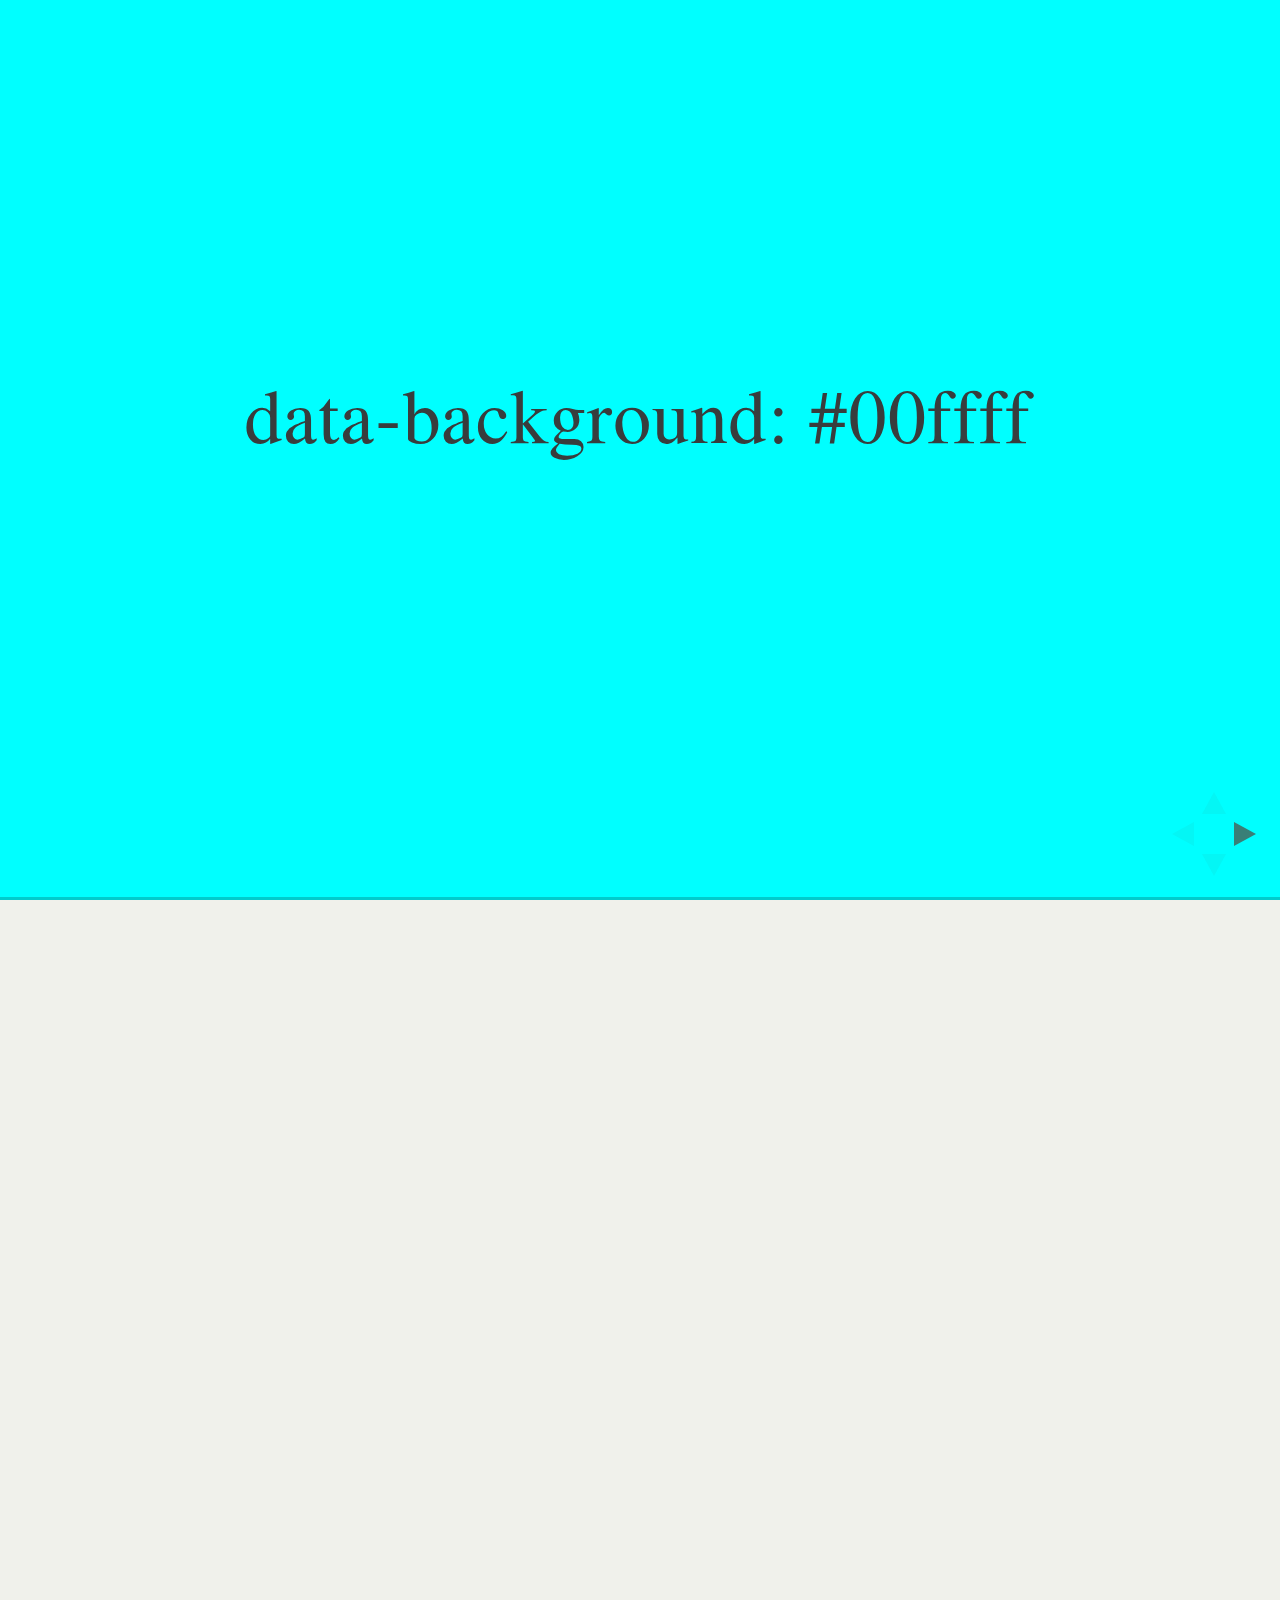
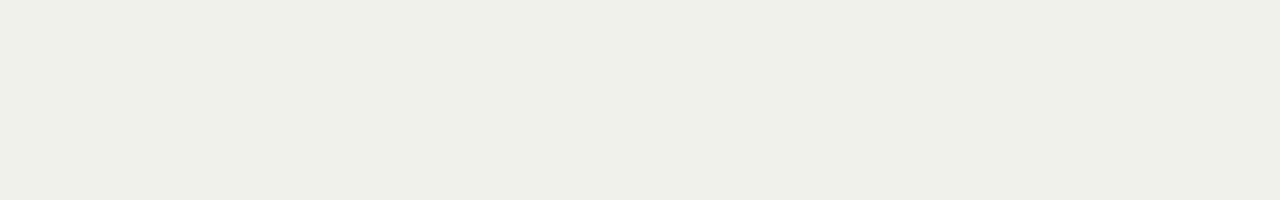
<file: private/slides/test/examples/slide-backgrounds.html>
<!doctype html>
<html lang="en">

	<head>
		<meta charset="utf-8">

		<title>reveal.js - Slide Backgrounds</title>

		<meta name="viewport" content="width=device-width, initial-scale=1.0, maximum-scale=1.0, user-scalable=no">

		<link rel="stylesheet" href="../../css/reveal.min.css">
		<link rel="stylesheet" href="../../css/theme/serif.css" id="theme">
	</head>

	<body>

		<div class="reveal">

			<div class="slides">

				<section data-background="#00ffff">
					<h2>data-background: #00ffff</h2>
				</section>

				<section data-background="#bb00bb">
					<h2>data-background: #bb00bb</h2>
				</section>

				<section>
					<section data-background="#ff0000">
						<h2>data-background: #ff0000</h2>
					</section>
					<section data-background="rgba(0, 0, 0, 0.2)">
						<h2>data-background: rgba(0, 0, 0, 0.2)</h2>
					</section>
					<section data-background="salmon">
						<h2>data-background: salmon</h2>
					</section>
				</section>

				<section data-background="rgba(0, 100, 100, 0.2)">
					<section>
						<h2>Background applied to stack</h2>
					</section>
					<section>
						<h2>Background applied to stack</h2>
					</section>
					<section data-background="rgba(100, 0, 0, 0.2)">
						<h2>Background applied to slide inside of stack</h2>
					</section>
				</section>

				<section data-background-transition="slide" data-background="assets/image1.png" style="background: rgba(255,255,255,0.9)">
					<h2>Background image</h2>
				</section>

				<section>
					<section data-background-transition="slide" data-background="assets/image1.png" style="background: rgba(255,255,255,0.9)">
						<h2>Background image</h2>
					</section>
					<section data-background-transition="slide" data-background="assets/image1.png" style="background: rgba(255,255,255,0.9)">
						<h2>Background image</h2>
					</section>
				</section>

				<section data-background="assets/image2.png" data-background-size="100px" data-background-repeat="repeat" data-background-color="#111" style="background: rgba(255,255,255,0.9)">
					<h2>Background image</h2>
					<pre>data-background-size="100px" data-background-repeat="repeat" data-background-color="#111"</pre>
				</section>

				<section data-background="#888888">
					<h2>Same background twice (1/2)</h2>
				</section>
				<section data-background="#888888">
					<h2>Same background twice (2/2)</h2>
				</section>

				<section>
					<section data-background="#417203">
						<h2>Same background twice vertical (1/2)</h2>
					</section>
					<section data-background="#417203">
						<h2>Same background twice vertical (2/2)</h2>
					</section>
				</section>

				<section data-background="#934f4d">
					<h2>Same background from horizontal to vertical (1/3)</h2>
				</section>
				<section>
					<section data-background="#934f4d">
						<h2>Same background from horizontal to vertical (2/3)</h2>
					</section>
					<section data-background="#934f4d">
						<h2>Same background from horizontal to vertical (3/3)</h2>
					</section>
				</section>

			</div>

		</div>

		<script src="../../lib/js/head.min.js"></script>
		<script src="../../js/reveal.min.js"></script>

		<script>

			// Full list of configuration options available here:
			// https://github.com/hakimel/reveal.js#configuration
			Reveal.initialize({
				center: true,
				// rtl: true,

				transition: 'linear',
				// transitionSpeed: 'slow',
				// backgroundTransition: 'slide'
			});

		</script>

	</body>
</html>
</file>
<file: private/slides/css/theme/solarized.css>
@import url(https://fonts.googleapis.com/css?family=Lato:400,700,400italic,700italic);
/**
 * Solarized Light theme for reveal.js.
 * Author: Achim Staebler
 */
@font-face {
  font-family: 'League Gothic';
  src: url("../../lib/font/league_gothic-webfont.eot");
  src: url("../../lib/font/league_gothic-webfont.eot?#iefix") format("embedded-opentype"), url("../../lib/font/league_gothic-webfont.woff") format("woff"), url("../../lib/font/league_gothic-webfont.ttf") format("truetype"), url("../../lib/font/league_gothic-webfont.svg#LeagueGothicRegular") format("svg");
  font-weight: normal;
  font-style: normal; }

/**
 * Solarized colors by Ethan Schoonover
 */
html * {
  color-profile: sRGB;
  rendering-intent: auto; }

/*********************************************
 * GLOBAL STYLES
 *********************************************/
body {
  background: #fdf6e3;
  background-color: #fdf6e3; }

.reveal {
  font-family: "Lato", sans-serif;
  font-size: 36px;
  font-weight: normal;
  letter-spacing: -0.02em;
  color: #657b83; }

::selection {
  color: white;
  background: #d33682;
  text-shadow: none; }

/*********************************************
 * HEADERS
 *********************************************/
.reveal h1,
.reveal h2,
.reveal h3,
.reveal h4,
.reveal h5,
.reveal h6 {
  margin: 0 0 20px 0;
  color: #586e75;
  font-family: "League Gothic", Impact, sans-serif;
  line-height: 0.9em;
  letter-spacing: 0.02em;
  text-transform: uppercase;
  text-shadow: none; }

.reveal h1 {
  text-shadow: 0px 0px 6px rgba(0, 0, 0, 0.2); }

/*********************************************
 * LINKS
 *********************************************/
.reveal a:not(.image) {
  color: #268bd2;
  text-decoration: none;
  -webkit-transition: color .15s ease;
  -moz-transition: color .15s ease;
  -ms-transition: color .15s ease;
  -o-transition: color .15s ease;
  transition: color .15s ease; }

.reveal a:not(.image):hover {
  color: #78b9e6;
  text-shadow: none;
  border: none; }

.reveal .roll span:after {
  color: #fff;
  background: #1a6091; }

/*********************************************
 * IMAGES
 *********************************************/
.reveal section img {
  margin: 15px 0px;
  background: rgba(255, 255, 255, 0.12);
  border: 4px solid #657b83;
  box-shadow: 0 0 10px rgba(0, 0, 0, 0.15);
  -webkit-transition: all .2s linear;
  -moz-transition: all .2s linear;
  -ms-transition: all .2s linear;
  -o-transition: all .2s linear;
  transition: all .2s linear; }

.reveal a:hover img {
  background: rgba(255, 255, 255, 0.2);
  border-color: #268bd2;
  box-shadow: 0 0 20px rgba(0, 0, 0, 0.55); }

/*********************************************
 * NAVIGATION CONTROLS
 *********************************************/
.reveal .controls div.navigate-left,
.reveal .controls div.navigate-left.enabled {
  border-right-color: #268bd2; }

.reveal .controls div.navigate-right,
.reveal .controls div.navigate-right.enabled {
  border-left-color: #268bd2; }

.reveal .controls div.navigate-up,
.reveal .controls div.navigate-up.enabled {
  border-bottom-color: #268bd2; }

.reveal .controls div.navigate-down,
.reveal .controls div.navigate-down.enabled {
  border-top-color: #268bd2; }

.reveal .controls div.navigate-left.enabled:hover {
  border-right-color: #78b9e6; }

.reveal .controls div.navigate-right.enabled:hover {
  border-left-color: #78b9e6; }

.reveal .controls div.navigate-up.enabled:hover {
  border-bottom-color: #78b9e6; }

.reveal .controls div.navigate-down.enabled:hover {
  border-top-color: #78b9e6; }

/*********************************************
 * PROGRESS BAR
 *********************************************/
.reveal .progress {
  background: rgba(0, 0, 0, 0.2); }

.reveal .progress span {
  background: #268bd2;
  -webkit-transition: width 800ms cubic-bezier(0.26, 0.86, 0.44, 0.985);
  -moz-transition: width 800ms cubic-bezier(0.26, 0.86, 0.44, 0.985);
  -ms-transition: width 800ms cubic-bezier(0.26, 0.86, 0.44, 0.985);
  -o-transition: width 800ms cubic-bezier(0.26, 0.86, 0.44, 0.985);
  transition: width 800ms cubic-bezier(0.26, 0.86, 0.44, 0.985); }

/*********************************************
 * SLIDE NUMBER
 *********************************************/
.reveal .slide-number {
  color: #268bd2; }
</file>
<file: private/slides/css/style.css>
form {
  background: -moz-linear-gradient(-85deg, #eeeee6, #cfceb8) repeat scroll 0 0 rgba(0, 0, 0, 0);
  line-height: 4.6;
  margin-top: 2.1em;
  overflow: hidden;
  width: 100%;
}

input[type="text"] {
  color: #369;
  font-weight: 300;
  margin-left: -6.7rem;
  margin-right: 2.1rem;
  text-align: right;
  width: 58rem;
}

input {
  background: none repeat scroll 0 0 rgba(0, 0, 0, 0);
  border: medium none;
  cursor: auto;
  font-family: "Lato","Lucida Grande","Tahoma",sans-serif;
  font-size: 5rem;
  margin: 0.35em 0 0;
  margin-bottom: 0.25em;
}

input[type="submit"] {
  color: #369;
  cursor: pointer;
  font-size: 3.4rem;
  font-weight: bold;
  letter-spacing: 0.1em;
  margin-top: -0.4em;
  padding: 0;
  text-transform: uppercase;
}

::-webkit-input-placeholder {
  color: #cacaca;
}

:-moz-placeholder { /* Firefox 18- */
  color: #cacaca;  
}

::-moz-placeholder {  /* Firefox 19+ */
  color: #cacaca;  
}

:-ms-input-placeholder {  
  color: #cacaca;  
}
</file>
<file: private/slides/lib/css/zenburn.css>
/*

Zenburn style from voldmar.ru (c) Vladimir Epifanov <voldmar@voldmar.ru>
based on dark.css by Ivan Sagalaev

*/

pre code {
  display: block; padding: 0.5em;
  background: #3F3F3F;
  color: #DCDCDC;
}

pre .keyword,
pre .tag,
pre .css .class,
pre .css .id,
pre .lisp .title,
pre .nginx .title,
pre .request,
pre .status,
pre .clojure .attribute {
  color: #E3CEAB;
}

pre .django .template_tag,
pre .django .variable,
pre .django .filter .argument {
  color: #DCDCDC;
}

pre .number,
pre .date {
  color: #8CD0D3;
}

pre .dos .envvar,
pre .dos .stream,
pre .variable,
pre .apache .sqbracket {
  color: #EFDCBC;
}

pre .dos .flow,
pre .diff .change,
pre .python .exception,
pre .python .built_in,
pre .literal,
pre .tex .special {
  color: #EFEFAF;
}

pre .diff .chunk,
pre .subst {
  color: #8F8F8F;
}

pre .dos .keyword,
pre .python .decorator,
pre .title,
pre .haskell .type,
pre .diff .header,
pre .ruby .class .parent,
pre .apache .tag,
pre .nginx .built_in,
pre .tex .command,
pre .prompt {
    color: #efef8f;
}

pre .dos .winutils,
pre .ruby .symbol,
pre .ruby .symbol .string,
pre .ruby .string {
  color: #DCA3A3;
}

pre .diff .deletion,
pre .string,
pre .tag .value,
pre .preprocessor,
pre .built_in,
pre .sql .aggregate,
pre .javadoc,
pre .smalltalk .class,
pre .smalltalk .localvars,
pre .smalltalk .array,
pre .css .rules .value,
pre .attr_selector,
pre .pseudo,
pre .apache .cbracket,
pre .tex .formula {
  color: #CC9393;
}

pre .shebang,
pre .diff .addition,
pre .comment,
pre .java .annotation,
pre .template_comment,
pre .pi,
pre .doctype {
  color: #7F9F7F;
}

pre .coffeescript .javascript,
pre .javascript .xml,
pre .tex .formula,
pre .xml .javascript,
pre .xml .vbscript,
pre .xml .css,
pre .xml .cdata {
  opacity: 0.5;
}
</file>
<file: private/slides/css/reveal.css>
@charset "UTF-8";

/*!
 * reveal.js
 * http://lab.hakim.se/reveal-js
 * MIT licensed
 *
 * Copyright (C) 2014 Hakim El Hattab, http://hakim.se
 */


/*********************************************
 * RESET STYLES
 *********************************************/

html, body, .reveal div, .reveal span, .reveal applet, .reveal object, .reveal iframe,
.reveal h1, .reveal h2, .reveal h3, .reveal h4, .reveal h5, .reveal h6, .reveal p, .reveal blockquote, .reveal pre,
.reveal a, .reveal abbr, .reveal acronym, .reveal address, .reveal big, .reveal cite, .reveal code,
.reveal del, .reveal dfn, .reveal em, .reveal img, .reveal ins, .reveal kbd, .reveal q, .reveal s, .reveal samp,
.reveal small, .reveal strike, .reveal strong, .reveal sub, .reveal sup, .reveal tt, .reveal var,
.reveal b, .reveal u, .reveal i, .reveal center,
.reveal dl, .reveal dt, .reveal dd, .reveal ol, .reveal ul, .reveal li,
.reveal fieldset, .reveal form, .reveal label, .reveal legend,
.reveal table, .reveal caption, .reveal tbody, .reveal tfoot, .reveal thead, .reveal tr, .reveal th, .reveal td,
.reveal article, .reveal aside, .reveal canvas, .reveal details, .reveal embed,
.reveal figure, .reveal figcaption, .reveal footer, .reveal header, .reveal hgroup,
.reveal menu, .reveal nav, .reveal output, .reveal ruby, .reveal section, .reveal summary,
.reveal time, .reveal mark, .reveal audio, video {
	margin: 0;
	padding: 0;
	border: 0;
	font-size: 100%;
	font: inherit;
	vertical-align: baseline;
}

.reveal article, .reveal aside, .reveal details, .reveal figcaption, .reveal figure,
.reveal footer, .reveal header, .reveal hgroup, .reveal menu, .reveal nav, .reveal section {
	display: block;
}


/*********************************************
 * GLOBAL STYLES
 *********************************************/

html,
body {
	width: 100%;
	height: 100%;
	overflow: hidden;
}

body {
	position: relative;
	line-height: 1;
}

::selection {
	background: #FF5E99;
	color: #fff;
	text-shadow: none;
}


/*********************************************
 * HEADERS
 *********************************************/

.reveal h1,
.reveal h2,
.reveal h3,
.reveal h4,
.reveal h5,
.reveal h6 {
	-webkit-hyphens: auto;
	   -moz-hyphens: auto;
	        hyphens: auto;

	word-wrap: break-word;
	line-height: 1;
}

.reveal h1 { font-size: 3.77em; }
.reveal h2 { font-size: 2.11em;	}
.reveal h3 { font-size: 1.55em;	}
.reveal h4 { font-size: 1em;	}


/*********************************************
 * VIEW FRAGMENTS
 *********************************************/

.reveal .slides section .fragment {
	opacity: 0;

	-webkit-transition: all .2s ease;
	   -moz-transition: all .2s ease;
	    -ms-transition: all .2s ease;
	     -o-transition: all .2s ease;
	        transition: all .2s ease;
}
	.reveal .slides section .fragment.visible {
		opacity: 1;
	}

.reveal .slides section .fragment.grow {
	opacity: 1;
}
	.reveal .slides section .fragment.grow.visible {
		-webkit-transform: scale( 1.3 );
		   -moz-transform: scale( 1.3 );
		    -ms-transform: scale( 1.3 );
		     -o-transform: scale( 1.3 );
		        transform: scale( 1.3 );
	}

.reveal .slides section .fragment.shrink {
	opacity: 1;
}
	.reveal .slides section .fragment.shrink.visible {
		-webkit-transform: scale( 0.7 );
		   -moz-transform: scale( 0.7 );
		    -ms-transform: scale( 0.7 );
		     -o-transform: scale( 0.7 );
		        transform: scale( 0.7 );
	}

.reveal .slides section .fragment.zoom-in {
	opacity: 0;

	-webkit-transform: scale( 0.1 );
	   -moz-transform: scale( 0.1 );
	    -ms-transform: scale( 0.1 );
	     -o-transform: scale( 0.1 );
	        transform: scale( 0.1 );
}

	.reveal .slides section .fragment.zoom-in.visible {
		opacity: 1;

		-webkit-transform: scale( 1 );
		   -moz-transform: scale( 1 );
		    -ms-transform: scale( 1 );
		     -o-transform: scale( 1 );
		        transform: scale( 1 );
	}

.reveal .slides section .fragment.roll-in {
	opacity: 0;

	-webkit-transform: rotateX( 90deg );
	   -moz-transform: rotateX( 90deg );
	    -ms-transform: rotateX( 90deg );
	     -o-transform: rotateX( 90deg );
	        transform: rotateX( 90deg );
}
	.reveal .slides section .fragment.roll-in.visible {
		opacity: 1;

		-webkit-transform: rotateX( 0 );
		   -moz-transform: rotateX( 0 );
		    -ms-transform: rotateX( 0 );
		     -o-transform: rotateX( 0 );
		        transform: rotateX( 0 );
	}

.reveal .slides section .fragment.fade-out {
	opacity: 1;
}
	.reveal .slides section .fragment.fade-out.visible {
		opacity: 0;
	}

.reveal .slides section .fragment.semi-fade-out {
	opacity: 1;
}
	.reveal .slides section .fragment.semi-fade-out.visible {
		opacity: 0.5;
	}

.reveal .slides section .fragment.current-visible {
	opacity:0;
}

.reveal .slides section .fragment.current-visible.current-fragment {
	opacity:1;
}

.reveal .slides section .fragment.highlight-red,
.reveal .slides section .fragment.highlight-current-red,
.reveal .slides section .fragment.highlight-green,
.reveal .slides section .fragment.highlight-current-green,
.reveal .slides section .fragment.highlight-blue,
.reveal .slides section .fragment.highlight-current-blue {
	opacity: 1;
}
	.reveal .slides section .fragment.highlight-red.visible {
		color: #ff2c2d
	}
	.reveal .slides section .fragment.highlight-green.visible {
		color: #17ff2e;
	}
	.reveal .slides section .fragment.highlight-blue.visible {
		color: #1b91ff;
	}

.reveal .slides section .fragment.highlight-current-red.current-fragment {
	color: #ff2c2d
}
.reveal .slides section .fragment.highlight-current-green.current-fragment {
	color: #17ff2e;
}
.reveal .slides section .fragment.highlight-current-blue.current-fragment {
	color: #1b91ff;
}


/*********************************************
 * DEFAULT ELEMENT STYLES
 *********************************************/

/* Fixes issue in Chrome where italic fonts did not appear when printing to PDF */
.reveal:after {
  content: '';
  font-style: italic;
}

.reveal iframe {
	z-index: 1;
}

/* Ensure certain elements are never larger than the slide itself */
.reveal img,
.reveal video,
.reveal iframe {
	max-width: 95%;
	max-height: 95%;
}

/** Prevents layering issues in certain browser/transition combinations */
.reveal a {
	position: relative;
}

.reveal strong,
.reveal b {
	font-weight: bold;
}

.reveal em,
.reveal i {
	font-style: italic;
}

.reveal ol,
.reveal ul {
	display: inline-block;

	text-align: left;
	margin: 0 0 0 1em;
}

.reveal ol {
	list-style-type: decimal;
}

.reveal ul {
	list-style-type: disc;
}

.reveal ul ul {
	list-style-type: square;
}

.reveal ul ul ul {
	list-style-type: circle;
}

.reveal ul ul,
.reveal ul ol,
.reveal ol ol,
.reveal ol ul {
	display: block;
	margin-left: 40px;
}

.reveal p {
	margin-bottom: 10px;
	line-height: 1.2em;
}

.reveal q,
.reveal blockquote {
	quotes: none;
}

.reveal blockquote {
	display: block;
	position: relative;
	width: 70%;
	margin: 5px auto;
	padding: 5px;

	font-style: italic;
	background: rgba(255, 255, 255, 0.05);
	box-shadow: 0px 0px 2px rgba(0,0,0,0.2);
}
	.reveal blockquote p:first-child,
	.reveal blockquote p:last-child {
		display: inline-block;
	}

.reveal q {
	font-style: italic;
}

.reveal pre {
	display: block;
	position: relative;
	width: 90%;
	margin: 15px auto;

	text-align: left;
	font-size: 0.55em;
	font-family: monospace;
	line-height: 1.2em;

	word-wrap: break-word;

	box-shadow: 0px 0px 6px rgba(0,0,0,0.3);
}
.reveal code {
	font-family: monospace;
}
.reveal pre code {
	padding: 5px;
	overflow: auto;
	max-height: 400px;
	word-wrap: normal;
}
.reveal pre.stretch code {
	height: 100%;
	max-height: 100%;

	-webkit-box-sizing: border-box;
	   -moz-box-sizing: border-box;
	        box-sizing: border-box;
}

.reveal table th,
.reveal table td {
	text-align: left;
	padding-right: .3em;
}

.reveal table th {
	font-weight: bold;
}

.reveal sup {
	vertical-align: super;
}
.reveal sub {
	vertical-align: sub;
}

.reveal small {
	display: inline-block;
	font-size: 0.6em;
	line-height: 1.2em;
	vertical-align: top;
}

.reveal small * {
	vertical-align: top;
}

.reveal .stretch {
	max-width: none;
	max-height: none;
}


/*********************************************
 * CONTROLS
 *********************************************/

.reveal .controls {
	display: none;
	position: fixed;
	width: 110px;
	height: 110px;
	z-index: 30;
	right: 10px;
	bottom: 10px;
}

.reveal .controls div {
	position: absolute;
	opacity: 0.05;
	width: 0;
	height: 0;
	border: 12px solid transparent;

	-moz-transform: scale(.9999);

	-webkit-transition: all 0.2s ease;
	   -moz-transition: all 0.2s ease;
	    -ms-transition: all 0.2s ease;
	     -o-transition: all 0.2s ease;
	        transition: all 0.2s ease;
}

.reveal .controls div.enabled {
	opacity: 0.7;
	cursor: pointer;
}

.reveal .controls div.enabled:active {
	margin-top: 1px;
}

	.reveal .controls div.navigate-left {
		top: 42px;

		border-right-width: 22px;
		border-right-color: #eee;
	}
		.reveal .controls div.navigate-left.fragmented {
			opacity: 0.3;
		}

	.reveal .controls div.navigate-right {
		left: 74px;
		top: 42px;

		border-left-width: 22px;
		border-left-color: #eee;
	}
		.reveal .controls div.navigate-right.fragmented {
			opacity: 0.3;
		}

	.reveal .controls div.navigate-up {
		left: 42px;

		border-bottom-width: 22px;
		border-bottom-color: #eee;
	}
		.reveal .controls div.navigate-up.fragmented {
			opacity: 0.3;
		}

	.reveal .controls div.navigate-down {
		left: 42px;
		top: 74px;

		border-top-width: 22px;
		border-top-color: #eee;
	}
		.reveal .controls div.navigate-down.fragmented {
			opacity: 0.3;
		}


/*********************************************
 * PROGRESS BAR
 *********************************************/

.reveal .progress {
	position: fixed;
	display: none;
	height: 3px;
	width: 100%;
	bottom: 0;
	left: 0;
	z-index: 10;
}
	.reveal .progress:after {
		content: '';
		display: 'block';
		position: absolute;
		height: 20px;
		width: 100%;
		top: -20px;
	}
	.reveal .progress span {
		display: block;
		height: 100%;
		width: 0px;

		-webkit-transition: width 800ms cubic-bezier(0.260, 0.860, 0.440, 0.985);
		   -moz-transition: width 800ms cubic-bezier(0.260, 0.860, 0.440, 0.985);
		    -ms-transition: width 800ms cubic-bezier(0.260, 0.860, 0.440, 0.985);
		     -o-transition: width 800ms cubic-bezier(0.260, 0.860, 0.440, 0.985);
		        transition: width 800ms cubic-bezier(0.260, 0.860, 0.440, 0.985);
	}

/*********************************************
 * SLIDE NUMBER
 *********************************************/

.reveal .slide-number {
	position: fixed;
	display: block;
	right: 15px;
	bottom: 15px;
	opacity: 0.5;
	z-index: 31;
	font-size: 12px;
}

/*********************************************
 * SLIDES
 *********************************************/

.reveal {
	position: relative;
	width: 100%;
	height: 100%;

	-ms-touch-action: none;
}

.reveal .slides {
	position: absolute;
	width: 100%;
	height: 100%;
	left: 50%;
	top: 50%;

	overflow: visible;
	z-index: 1;
	text-align: center;

	-webkit-transition: -webkit-perspective .4s ease;
	   -moz-transition: -moz-perspective .4s ease;
	    -ms-transition: -ms-perspective .4s ease;
	     -o-transition: -o-perspective .4s ease;
	        transition: perspective .4s ease;

	-webkit-perspective: 600px;
	   -moz-perspective: 600px;
	    -ms-perspective: 600px;
	        perspective: 600px;

	-webkit-perspective-origin: 0px -100px;
	   -moz-perspective-origin: 0px -100px;
	    -ms-perspective-origin: 0px -100px;
	        perspective-origin: 0px -100px;
}

.reveal .slides>section {
	-ms-perspective: 600px;
}

.reveal .slides>section,
.reveal .slides>section>section {
	display: none;
	position: absolute;
	width: 100%;
	padding: 20px 0px;

	z-index: 10;
	line-height: 1.2em;
	font-weight: inherit;

	-webkit-transform-style: preserve-3d;
	   -moz-transform-style: preserve-3d;
	    -ms-transform-style: preserve-3d;
	        transform-style: preserve-3d;

	-webkit-transition: -webkit-transform-origin 800ms cubic-bezier(0.260, 0.860, 0.440, 0.985),
						-webkit-transform 800ms cubic-bezier(0.260, 0.860, 0.440, 0.985),
						visibility 800ms cubic-bezier(0.260, 0.860, 0.440, 0.985),
						opacity 800ms cubic-bezier(0.260, 0.860, 0.440, 0.985);
	   -moz-transition: -moz-transform-origin 800ms cubic-bezier(0.260, 0.860, 0.440, 0.985),
						-moz-transform 800ms cubic-bezier(0.260, 0.860, 0.440, 0.985),
						visibility 800ms cubic-bezier(0.260, 0.860, 0.440, 0.985),
						opacity 800ms cubic-bezier(0.260, 0.860, 0.440, 0.985);
	    -ms-transition: -ms-transform-origin 800ms cubic-bezier(0.260, 0.860, 0.440, 0.985),
						-ms-transform 800ms cubic-bezier(0.260, 0.860, 0.440, 0.985),
						visibility 800ms cubic-bezier(0.260, 0.860, 0.440, 0.985),
						opacity 800ms cubic-bezier(0.260, 0.860, 0.440, 0.985);
	     -o-transition: -o-transform-origin 800ms cubic-bezier(0.260, 0.860, 0.440, 0.985),
						-o-transform 800ms cubic-bezier(0.260, 0.860, 0.440, 0.985),
						visibility 800ms cubic-bezier(0.260, 0.860, 0.440, 0.985),
						opacity 800ms cubic-bezier(0.260, 0.860, 0.440, 0.985);
	        transition: transform-origin 800ms cubic-bezier(0.260, 0.860, 0.440, 0.985),
						transform 800ms cubic-bezier(0.260, 0.860, 0.440, 0.985),
						visibility 800ms cubic-bezier(0.260, 0.860, 0.440, 0.985),
						opacity 800ms cubic-bezier(0.260, 0.860, 0.440, 0.985);
}

/* Global transition speed settings */
.reveal[data-transition-speed="fast"] .slides section {
	-webkit-transition-duration: 400ms;
	   -moz-transition-duration: 400ms;
	    -ms-transition-duration: 400ms;
	        transition-duration: 400ms;
}
.reveal[data-transition-speed="slow"] .slides section {
	-webkit-transition-duration: 1200ms;
	   -moz-transition-duration: 1200ms;
	    -ms-transition-duration: 1200ms;
	        transition-duration: 1200ms;
}

/* Slide-specific transition speed overrides */
.reveal .slides section[data-transition-speed="fast"] {
	-webkit-transition-duration: 400ms;
	   -moz-transition-duration: 400ms;
	    -ms-transition-duration: 400ms;
	        transition-duration: 400ms;
}
.reveal .slides section[data-transition-speed="slow"] {
	-webkit-transition-duration: 1200ms;
	   -moz-transition-duration: 1200ms;
	    -ms-transition-duration: 1200ms;
	        transition-duration: 1200ms;
}

.reveal .slides>section {
	left: -50%;
	top: -50%;
}

.reveal .slides>section.stack {
	padding-top: 0;
	padding-bottom: 0;
}

.reveal .slides>section.present,
.reveal .slides>section>section.present {
	display: block;
	z-index: 11;
	opacity: 1;
}

.reveal.center,
.reveal.center .slides,
.reveal.center .slides section {
	min-height: auto !important;
}

/* Don't allow interaction with invisible slides */
.reveal .slides>section.future,
.reveal .slides>section>section.future,
.reveal .slides>section.past,
.reveal .slides>section>section.past {
	pointer-events: none;
}

.reveal.overview .slides>section,
.reveal.overview .slides>section>section {
	pointer-events: auto;
}



/*********************************************
 * DEFAULT TRANSITION
 *********************************************/

.reveal .slides>section[data-transition=default].past,
.reveal .slides>section.past {
	display: block;
	opacity: 0;

	-webkit-transform: translate3d(-100%, 0, 0) rotateY(-90deg) translate3d(-100%, 0, 0);
	   -moz-transform: translate3d(-100%, 0, 0) rotateY(-90deg) translate3d(-100%, 0, 0);
	    -ms-transform: translate3d(-100%, 0, 0) rotateY(-90deg) translate3d(-100%, 0, 0);
	        transform: translate3d(-100%, 0, 0) rotateY(-90deg) translate3d(-100%, 0, 0);
}
.reveal .slides>section[data-transition=default].future,
.reveal .slides>section.future {
	display: block;
	opacity: 0;

	-webkit-transform: translate3d(100%, 0, 0) rotateY(90deg) translate3d(100%, 0, 0);
	   -moz-transform: translate3d(100%, 0, 0) rotateY(90deg) translate3d(100%, 0, 0);
	    -ms-transform: translate3d(100%, 0, 0) rotateY(90deg) translate3d(100%, 0, 0);
	        transform: translate3d(100%, 0, 0) rotateY(90deg) translate3d(100%, 0, 0);
}

.reveal .slides>section>section[data-transition=default].past,
.reveal .slides>section>section.past {
	display: block;
	opacity: 0;

	-webkit-transform: translate3d(0, -300px, 0) rotateX(70deg) translate3d(0, -300px, 0);
	   -moz-transform: translate3d(0, -300px, 0) rotateX(70deg) translate3d(0, -300px, 0);
	    -ms-transform: translate3d(0, -300px, 0) rotateX(70deg) translate3d(0, -300px, 0);
	        transform: translate3d(0, -300px, 0) rotateX(70deg) translate3d(0, -300px, 0);
}
.reveal .slides>section>section[data-transition=default].future,
.reveal .slides>section>section.future {
	display: block;
	opacity: 0;

	-webkit-transform: translate3d(0, 300px, 0) rotateX(-70deg) translate3d(0, 300px, 0);
	   -moz-transform: translate3d(0, 300px, 0) rotateX(-70deg) translate3d(0, 300px, 0);
	    -ms-transform: translate3d(0, 300px, 0) rotateX(-70deg) translate3d(0, 300px, 0);
	        transform: translate3d(0, 300px, 0) rotateX(-70deg) translate3d(0, 300px, 0);
}


/*********************************************
 * CONCAVE TRANSITION
 *********************************************/

.reveal .slides>section[data-transition=concave].past,
.reveal.concave  .slides>section.past {
	-webkit-transform: translate3d(-100%, 0, 0) rotateY(90deg) translate3d(-100%, 0, 0);
	   -moz-transform: translate3d(-100%, 0, 0) rotateY(90deg) translate3d(-100%, 0, 0);
	    -ms-transform: translate3d(-100%, 0, 0) rotateY(90deg) translate3d(-100%, 0, 0);
	        transform: translate3d(-100%, 0, 0) rotateY(90deg) translate3d(-100%, 0, 0);
}
.reveal .slides>section[data-transition=concave].future,
.reveal.concave .slides>section.future {
	-webkit-transform: translate3d(100%, 0, 0) rotateY(-90deg) translate3d(100%, 0, 0);
	   -moz-transform: translate3d(100%, 0, 0) rotateY(-90deg) translate3d(100%, 0, 0);
	    -ms-transform: translate3d(100%, 0, 0) rotateY(-90deg) translate3d(100%, 0, 0);
	        transform: translate3d(100%, 0, 0) rotateY(-90deg) translate3d(100%, 0, 0);
}

.reveal .slides>section>section[data-transition=concave].past,
.reveal.concave .slides>section>section.past {
	-webkit-transform: translate3d(0, -80%, 0) rotateX(-70deg) translate3d(0, -80%, 0);
	   -moz-transform: translate3d(0, -80%, 0) rotateX(-70deg) translate3d(0, -80%, 0);
	    -ms-transform: translate3d(0, -80%, 0) rotateX(-70deg) translate3d(0, -80%, 0);
	        transform: translate3d(0, -80%, 0) rotateX(-70deg) translate3d(0, -80%, 0);
}
.reveal .slides>section>section[data-transition=concave].future,
.reveal.concave .slides>section>section.future {
	-webkit-transform: translate3d(0, 80%, 0) rotateX(70deg) translate3d(0, 80%, 0);
	   -moz-transform: translate3d(0, 80%, 0) rotateX(70deg) translate3d(0, 80%, 0);
	    -ms-transform: translate3d(0, 80%, 0) rotateX(70deg) translate3d(0, 80%, 0);
	        transform: translate3d(0, 80%, 0) rotateX(70deg) translate3d(0, 80%, 0);
}


/*********************************************
 * ZOOM TRANSITION
 *********************************************/

.reveal .slides>section[data-transition=zoom],
.reveal.zoom .slides>section {
	-webkit-transition-timing-function: ease;
	   -moz-transition-timing-function: ease;
	    -ms-transition-timing-function: ease;
	     -o-transition-timing-function: ease;
	        transition-timing-function: ease;
}

.reveal .slides>section[data-transition=zoom].past,
.reveal.zoom .slides>section.past {
	opacity: 0;
	visibility: hidden;

	-webkit-transform: scale(16);
	   -moz-transform: scale(16);
	    -ms-transform: scale(16);
	     -o-transform: scale(16);
	        transform: scale(16);
}
.reveal .slides>section[data-transition=zoom].future,
.reveal.zoom .slides>section.future {
	opacity: 0;
	visibility: hidden;

	-webkit-transform: scale(0.2);
	   -moz-transform: scale(0.2);
	    -ms-transform: scale(0.2);
	     -o-transform: scale(0.2);
	        transform: scale(0.2);
}

.reveal .slides>section>section[data-transition=zoom].past,
.reveal.zoom .slides>section>section.past {
	-webkit-transform: translate(0, -150%);
	   -moz-transform: translate(0, -150%);
	    -ms-transform: translate(0, -150%);
	     -o-transform: translate(0, -150%);
	        transform: translate(0, -150%);
}
.reveal .slides>section>section[data-transition=zoom].future,
.reveal.zoom .slides>section>section.future {
	-webkit-transform: translate(0, 150%);
	   -moz-transform: translate(0, 150%);
	    -ms-transform: translate(0, 150%);
	     -o-transform: translate(0, 150%);
	        transform: translate(0, 150%);
}


/*********************************************
 * LINEAR TRANSITION
 *********************************************/

.reveal.linear section {
	-webkit-backface-visibility: hidden;
	   -moz-backface-visibility: hidden;
	    -ms-backface-visibility: hidden;
	        backface-visibility: hidden;
}

.reveal .slides>section[data-transition=linear].past,
.reveal.linear .slides>section.past {
	-webkit-transform: translate(-150%, 0);
	   -moz-transform: translate(-150%, 0);
	    -ms-transform: translate(-150%, 0);
	     -o-transform: translate(-150%, 0);
	        transform: translate(-150%, 0);
}
.reveal .slides>section[data-transition=linear].future,
.reveal.linear .slides>section.future {
	-webkit-transform: translate(150%, 0);
	   -moz-transform: translate(150%, 0);
	    -ms-transform: translate(150%, 0);
	     -o-transform: translate(150%, 0);
	        transform: translate(150%, 0);
}

.reveal .slides>section>section[data-transition=linear].past,
.reveal.linear .slides>section>section.past {
	-webkit-transform: translate(0, -150%);
	   -moz-transform: translate(0, -150%);
	    -ms-transform: translate(0, -150%);
	     -o-transform: translate(0, -150%);
	        transform: translate(0, -150%);
}
.reveal .slides>section>section[data-transition=linear].future,
.reveal.linear .slides>section>section.future {
	-webkit-transform: translate(0, 150%);
	   -moz-transform: translate(0, 150%);
	    -ms-transform: translate(0, 150%);
	     -o-transform: translate(0, 150%);
	        transform: translate(0, 150%);
}


/*********************************************
 * CUBE TRANSITION
 *********************************************/

.reveal.cube .slides {
	-webkit-perspective: 1300px;
	   -moz-perspective: 1300px;
	    -ms-perspective: 1300px;
	        perspective: 1300px;
}

.reveal.cube .slides section {
	padding: 30px;
	min-height: 700px;

	-webkit-backface-visibility: hidden;
	   -moz-backface-visibility: hidden;
	    -ms-backface-visibility: hidden;
	        backface-visibility: hidden;

	-webkit-box-sizing: border-box;
	   -moz-box-sizing: border-box;
	        box-sizing: border-box;
}
	.reveal.center.cube .slides section {
		min-height: auto;
	}
	.reveal.cube .slides section:not(.stack):before {
		content: '';
		position: absolute;
		display: block;
		width: 100%;
		height: 100%;
		left: 0;
		top: 0;
		background: rgba(0,0,0,0.1);
		border-radius: 4px;

		-webkit-transform: translateZ( -20px );
		   -moz-transform: translateZ( -20px );
		    -ms-transform: translateZ( -20px );
		     -o-transform: translateZ( -20px );
		        transform: translateZ( -20px );
	}
	.reveal.cube .slides section:not(.stack):after {
		content: '';
		position: absolute;
		display: block;
		width: 90%;
		height: 30px;
		left: 5%;
		bottom: 0;
		background: none;
		z-index: 1;

		border-radius: 4px;
		box-shadow: 0px 95px 25px rgba(0,0,0,0.2);

		-webkit-transform: translateZ(-90px) rotateX( 65deg );
		   -moz-transform: translateZ(-90px) rotateX( 65deg );
		    -ms-transform: translateZ(-90px) rotateX( 65deg );
		     -o-transform: translateZ(-90px) rotateX( 65deg );
		        transform: translateZ(-90px) rotateX( 65deg );
	}

.reveal.cube .slides>section.stack {
	padding: 0;
	background: none;
}

.reveal.cube .slides>section.past {
	-webkit-transform-origin: 100% 0%;
	   -moz-transform-origin: 100% 0%;
	    -ms-transform-origin: 100% 0%;
	        transform-origin: 100% 0%;

	-webkit-transform: translate3d(-100%, 0, 0) rotateY(-90deg);
	   -moz-transform: translate3d(-100%, 0, 0) rotateY(-90deg);
	    -ms-transform: translate3d(-100%, 0, 0) rotateY(-90deg);
	        transform: translate3d(-100%, 0, 0) rotateY(-90deg);
}

.reveal.cube .slides>section.future {
	-webkit-transform-origin: 0% 0%;
	   -moz-transform-origin: 0% 0%;
	    -ms-transform-origin: 0% 0%;
	        transform-origin: 0% 0%;

	-webkit-transform: translate3d(100%, 0, 0) rotateY(90deg);
	   -moz-transform: translate3d(100%, 0, 0) rotateY(90deg);
	    -ms-transform: translate3d(100%, 0, 0) rotateY(90deg);
	        transform: translate3d(100%, 0, 0) rotateY(90deg);
}

.reveal.cube .slides>section>section.past {
	-webkit-transform-origin: 0% 100%;
	   -moz-transform-origin: 0% 100%;
	    -ms-transform-origin: 0% 100%;
	        transform-origin: 0% 100%;

	-webkit-transform: translate3d(0, -100%, 0) rotateX(90deg);
	   -moz-transform: translate3d(0, -100%, 0) rotateX(90deg);
	    -ms-transform: translate3d(0, -100%, 0) rotateX(90deg);
	        transform: translate3d(0, -100%, 0) rotateX(90deg);
}

.reveal.cube .slides>section>section.future {
	-webkit-transform-origin: 0% 0%;
	   -moz-transform-origin: 0% 0%;
	    -ms-transform-origin: 0% 0%;
	        transform-origin: 0% 0%;

	-webkit-transform: translate3d(0, 100%, 0) rotateX(-90deg);
	   -moz-transform: translate3d(0, 100%, 0) rotateX(-90deg);
	    -ms-transform: translate3d(0, 100%, 0) rotateX(-90deg);
	        transform: translate3d(0, 100%, 0) rotateX(-90deg);
}


/*********************************************
 * PAGE TRANSITION
 *********************************************/

.reveal.page .slides {
	-webkit-perspective-origin: 0% 50%;
	   -moz-perspective-origin: 0% 50%;
	    -ms-perspective-origin: 0% 50%;
	        perspective-origin: 0% 50%;

	-webkit-perspective: 3000px;
	   -moz-perspective: 3000px;
	    -ms-perspective: 3000px;
	        perspective: 3000px;
}

.reveal.page .slides section {
	padding: 30px;
	min-height: 700px;

	-webkit-box-sizing: border-box;
	   -moz-box-sizing: border-box;
	        box-sizing: border-box;
}
	.reveal.page .slides section.past {
		z-index: 12;
	}
	.reveal.page .slides section:not(.stack):before {
		content: '';
		position: absolute;
		display: block;
		width: 100%;
		height: 100%;
		left: 0;
		top: 0;
		background: rgba(0,0,0,0.1);

		-webkit-transform: translateZ( -20px );
		   -moz-transform: translateZ( -20px );
		    -ms-transform: translateZ( -20px );
		     -o-transform: translateZ( -20px );
		        transform: translateZ( -20px );
	}
	.reveal.page .slides section:not(.stack):after {
		content: '';
		position: absolute;
		display: block;
		width: 90%;
		height: 30px;
		left: 5%;
		bottom: 0;
		background: none;
		z-index: 1;

		border-radius: 4px;
		box-shadow: 0px 95px 25px rgba(0,0,0,0.2);

		-webkit-transform: translateZ(-90px) rotateX( 65deg );
	}

.reveal.page .slides>section.stack {
	padding: 0;
	background: none;
}

.reveal.page .slides>section.past {
	-webkit-transform-origin: 0% 0%;
	   -moz-transform-origin: 0% 0%;
	    -ms-transform-origin: 0% 0%;
	        transform-origin: 0% 0%;

	-webkit-transform: translate3d(-40%, 0, 0) rotateY(-80deg);
	   -moz-transform: translate3d(-40%, 0, 0) rotateY(-80deg);
	    -ms-transform: translate3d(-40%, 0, 0) rotateY(-80deg);
	        transform: translate3d(-40%, 0, 0) rotateY(-80deg);
}

.reveal.page .slides>section.future {
	-webkit-transform-origin: 100% 0%;
	   -moz-transform-origin: 100% 0%;
	    -ms-transform-origin: 100% 0%;
	        transform-origin: 100% 0%;

	-webkit-transform: translate3d(0, 0, 0);
	   -moz-transform: translate3d(0, 0, 0);
	    -ms-transform: translate3d(0, 0, 0);
	        transform: translate3d(0, 0, 0);
}

.reveal.page .slides>section>section.past {
	-webkit-transform-origin: 0% 0%;
	   -moz-transform-origin: 0% 0%;
	    -ms-transform-origin: 0% 0%;
	        transform-origin: 0% 0%;

	-webkit-transform: translate3d(0, -40%, 0) rotateX(80deg);
	   -moz-transform: translate3d(0, -40%, 0) rotateX(80deg);
	    -ms-transform: translate3d(0, -40%, 0) rotateX(80deg);
	        transform: translate3d(0, -40%, 0) rotateX(80deg);
}

.reveal.page .slides>section>section.future {
	-webkit-transform-origin: 0% 100%;
	   -moz-transform-origin: 0% 100%;
	    -ms-transform-origin: 0% 100%;
	        transform-origin: 0% 100%;

	-webkit-transform: translate3d(0, 0, 0);
	   -moz-transform: translate3d(0, 0, 0);
	    -ms-transform: translate3d(0, 0, 0);
	        transform: translate3d(0, 0, 0);
}


/*********************************************
 * FADE TRANSITION
 *********************************************/

.reveal .slides section[data-transition=fade],
.reveal.fade .slides section,
.reveal.fade .slides>section>section {
    -webkit-transform: none;
	   -moz-transform: none;
	    -ms-transform: none;
	     -o-transform: none;
	        transform: none;

	-webkit-transition: opacity 0.5s;
	   -moz-transition: opacity 0.5s;
	    -ms-transition: opacity 0.5s;
	     -o-transition: opacity 0.5s;
	        transition: opacity 0.5s;
}


.reveal.fade.overview .slides section,
.reveal.fade.overview .slides>section>section,
.reveal.fade.overview-deactivating .slides section,
.reveal.fade.overview-deactivating .slides>section>section {
	-webkit-transition: none;
	   -moz-transition: none;
	    -ms-transition: none;
	     -o-transition: none;
	        transition: none;
}


/*********************************************
 * NO TRANSITION
 *********************************************/

.reveal .slides section[data-transition=none],
.reveal.none .slides section {
	-webkit-transform: none;
	   -moz-transform: none;
	    -ms-transform: none;
	     -o-transform: none;
	        transform: none;

	-webkit-transition: none;
	   -moz-transition: none;
	    -ms-transition: none;
	     -o-transition: none;
	        transition: none;
}


/*********************************************
 * OVERVIEW
 *********************************************/

.reveal.overview .slides {
	-webkit-perspective-origin: 0% 0%;
	   -moz-perspective-origin: 0% 0%;
	    -ms-perspective-origin: 0% 0%;
	        perspective-origin: 0% 0%;

	-webkit-perspective: 700px;
	   -moz-perspective: 700px;
	    -ms-perspective: 700px;
	        perspective: 700px;
}

.reveal.overview .slides section {
	height: 600px;
	top: -300px !important;
	overflow: hidden;
	opacity: 1 !important;
	visibility: visible !important;
	cursor: pointer;
	background: rgba(0,0,0,0.1);
}
.reveal.overview .slides section .fragment {
	opacity: 1;
}
.reveal.overview .slides section:after,
.reveal.overview .slides section:before {
	display: none !important;
}
.reveal.overview .slides section>section {
	opacity: 1;
	cursor: pointer;
}
	.reveal.overview .slides section:hover {
		background: rgba(0,0,0,0.3);
	}
	.reveal.overview .slides section.present {
		background: rgba(0,0,0,0.3);
	}
.reveal.overview .slides>section.stack {
	padding: 0;
	top: 0 !important;
	background: none;
	overflow: visible;
}


/*********************************************
 * PAUSED MODE
 *********************************************/

.reveal .pause-overlay {
	position: absolute;
	top: 0;
	left: 0;
	width: 100%;
	height: 100%;
	background: black;
	visibility: hidden;
	opacity: 0;
	z-index: 100;

	-webkit-transition: all 1s ease;
	   -moz-transition: all 1s ease;
	    -ms-transition: all 1s ease;
	     -o-transition: all 1s ease;
	        transition: all 1s ease;
}
.reveal.paused .pause-overlay {
	visibility: visible;
	opacity: 1;
}


/*********************************************
 * FALLBACK
 *********************************************/

.no-transforms {
	overflow-y: auto;
}

.no-transforms .reveal .slides {
	position: relative;
	width: 80%;
	height: auto !important;
	top: 0;
	left: 50%;
	margin: 0;
	text-align: center;
}

.no-transforms .reveal .controls,
.no-transforms .reveal .progress {
	display: none !important;
}

.no-transforms .reveal .slides section {
	display: block !important;
	opacity: 1 !important;
	position: relative !important;
	height: auto;
	min-height: auto;
	top: 0;
	left: -50%;
	margin: 70px 0;

	-webkit-transform: none;
	   -moz-transform: none;
	    -ms-transform: none;
	     -o-transform: none;
	        transform: none;
}

.no-transforms .reveal .slides section section {
	left: 0;
}

.reveal .no-transition,
.reveal .no-transition * {
	-webkit-transition: none !important;
	   -moz-transition: none !important;
	    -ms-transition: none !important;
	     -o-transition: none !important;
	        transition: none !important;
}


/*********************************************
 * BACKGROUND STATES [DEPRECATED]
 *********************************************/

.reveal .state-background {
	position: absolute;
	width: 100%;
	height: 100%;
	background: rgba( 0, 0, 0, 0 );

	-webkit-transition: background 800ms ease;
	   -moz-transition: background 800ms ease;
	    -ms-transition: background 800ms ease;
	     -o-transition: background 800ms ease;
	        transition: background 800ms ease;
}
.alert .reveal .state-background {
	background: rgba( 200, 50, 30, 0.6 );
}
.soothe .reveal .state-background {
	background: rgba( 50, 200, 90, 0.4 );
}
.blackout .reveal .state-background {
	background: rgba( 0, 0, 0, 0.6 );
}
.whiteout .reveal .state-background {
	background: rgba( 255, 255, 255, 0.6 );
}
.cobalt .reveal .state-background {
	background: rgba( 22, 152, 213, 0.6 );
}
.mint .reveal .state-background {
	background: rgba( 22, 213, 75, 0.6 );
}
.submerge .reveal .state-background {
	background: rgba( 12, 25, 77, 0.6);
}
.lila .reveal .state-background {
	background: rgba( 180, 50, 140, 0.6 );
}
.sunset .reveal .state-background {
	background: rgba( 255, 122, 0, 0.6 );
}


/*********************************************
 * PER-SLIDE BACKGROUNDS
 *********************************************/

.reveal>.backgrounds {
	position: absolute;
	width: 100%;
	height: 100%;

	-webkit-perspective: 600px;
	   -moz-perspective: 600px;
	    -ms-perspective: 600px;
	        perspective: 600px;
}
	.reveal .slide-background {
		position: absolute;
		width: 100%;
		height: 100%;
		opacity: 0;
		visibility: hidden;

		background-color: rgba( 0, 0, 0, 0 );
		background-position: 50% 50%;
		background-repeat: no-repeat;
		background-size: cover;

		-webkit-transition: all 800ms cubic-bezier(0.260, 0.860, 0.440, 0.985);
		   -moz-transition: all 800ms cubic-bezier(0.260, 0.860, 0.440, 0.985);
		    -ms-transition: all 800ms cubic-bezier(0.260, 0.860, 0.440, 0.985);
		     -o-transition: all 800ms cubic-bezier(0.260, 0.860, 0.440, 0.985);
		        transition: all 800ms cubic-bezier(0.260, 0.860, 0.440, 0.985);
	}
	.reveal .slide-background.present {
		opacity: 1;
		visibility: visible;
	}

	.print-pdf .reveal .slide-background {
		opacity: 1 !important;
		visibility: visible !important;
	}

/* Immediate transition style */
.reveal[data-background-transition=none]>.backgrounds .slide-background,
.reveal>.backgrounds .slide-background[data-background-transition=none] {
	-webkit-transition: none;
	   -moz-transition: none;
	    -ms-transition: none;
	     -o-transition: none;
	        transition: none;
}

/* 2D slide */
.reveal[data-background-transition=slide]>.backgrounds .slide-background,
.reveal>.backgrounds .slide-background[data-background-transition=slide] {
	opacity: 1;

	-webkit-backface-visibility: hidden;
	   -moz-backface-visibility: hidden;
	    -ms-backface-visibility: hidden;
	        backface-visibility: hidden;
}
	.reveal[data-background-transition=slide]>.backgrounds .slide-background.past,
	.reveal>.backgrounds .slide-background.past[data-background-transition=slide] {
		-webkit-transform: translate(-100%, 0);
		   -moz-transform: translate(-100%, 0);
		    -ms-transform: translate(-100%, 0);
		     -o-transform: translate(-100%, 0);
		        transform: translate(-100%, 0);
	}
	.reveal[data-background-transition=slide]>.backgrounds .slide-background.future,
	.reveal>.backgrounds .slide-background.future[data-background-transition=slide] {
		-webkit-transform: translate(100%, 0);
		   -moz-transform: translate(100%, 0);
		    -ms-transform: translate(100%, 0);
		     -o-transform: translate(100%, 0);
		        transform: translate(100%, 0);
	}

	.reveal[data-background-transition=slide]>.backgrounds .slide-background>.slide-background.past,
	.reveal>.backgrounds .slide-background>.slide-background.past[data-background-transition=slide] {
		-webkit-transform: translate(0, -100%);
		   -moz-transform: translate(0, -100%);
		    -ms-transform: translate(0, -100%);
		     -o-transform: translate(0, -100%);
		        transform: translate(0, -100%);
	}
	.reveal[data-background-transition=slide]>.backgrounds .slide-background>.slide-background.future,
	.reveal>.backgrounds .slide-background>.slide-background.future[data-background-transition=slide] {
		-webkit-transform: translate(0, 100%);
		   -moz-transform: translate(0, 100%);
		    -ms-transform: translate(0, 100%);
		     -o-transform: translate(0, 100%);
		        transform: translate(0, 100%);
	}


/* Convex */
.reveal[data-background-transition=convex]>.backgrounds .slide-background.past,
.reveal>.backgrounds .slide-background.past[data-background-transition=convex] {
	opacity: 0;

	-webkit-transform: translate3d(-100%, 0, 0) rotateY(-90deg) translate3d(-100%, 0, 0);
	   -moz-transform: translate3d(-100%, 0, 0) rotateY(-90deg) translate3d(-100%, 0, 0);
	    -ms-transform: translate3d(-100%, 0, 0) rotateY(-90deg) translate3d(-100%, 0, 0);
	        transform: translate3d(-100%, 0, 0) rotateY(-90deg) translate3d(-100%, 0, 0);
}
.reveal[data-background-transition=convex]>.backgrounds .slide-background.future,
.reveal>.backgrounds .slide-background.future[data-background-transition=convex] {
	opacity: 0;

	-webkit-transform: translate3d(100%, 0, 0) rotateY(90deg) translate3d(100%, 0, 0);
	   -moz-transform: translate3d(100%, 0, 0) rotateY(90deg) translate3d(100%, 0, 0);
	    -ms-transform: translate3d(100%, 0, 0) rotateY(90deg) translate3d(100%, 0, 0);
	        transform: translate3d(100%, 0, 0) rotateY(90deg) translate3d(100%, 0, 0);
}

.reveal[data-background-transition=convex]>.backgrounds .slide-background>.slide-background.past,
.reveal>.backgrounds .slide-background>.slide-background.past[data-background-transition=convex] {
	opacity: 0;

	-webkit-transform: translate3d(0, -100%, 0) rotateX(90deg) translate3d(0, -100%, 0);
	   -moz-transform: translate3d(0, -100%, 0) rotateX(90deg) translate3d(0, -100%, 0);
	    -ms-transform: translate3d(0, -100%, 0) rotateX(90deg) translate3d(0, -100%, 0);
	        transform: translate3d(0, -100%, 0) rotateX(90deg) translate3d(0, -100%, 0);
}
.reveal[data-background-transition=convex]>.backgrounds .slide-background>.slide-background.future,
.reveal>.backgrounds .slide-background>.slide-background.future[data-background-transition=convex] {
	opacity: 0;

	-webkit-transform: translate3d(0, 100%, 0) rotateX(-90deg) translate3d(0, 100%, 0);
	   -moz-transform: translate3d(0, 100%, 0) rotateX(-90deg) translate3d(0, 100%, 0);
	    -ms-transform: translate3d(0, 100%, 0) rotateX(-90deg) translate3d(0, 100%, 0);
	        transform: translate3d(0, 100%, 0) rotateX(-90deg) translate3d(0, 100%, 0);
}


/* Concave */
.reveal[data-background-transition=concave]>.backgrounds .slide-background.past,
.reveal>.backgrounds .slide-background.past[data-background-transition=concave] {
	opacity: 0;

	-webkit-transform: translate3d(-100%, 0, 0) rotateY(90deg) translate3d(-100%, 0, 0);
	   -moz-transform: translate3d(-100%, 0, 0) rotateY(90deg) translate3d(-100%, 0, 0);
	    -ms-transform: translate3d(-100%, 0, 0) rotateY(90deg) translate3d(-100%, 0, 0);
	        transform: translate3d(-100%, 0, 0) rotateY(90deg) translate3d(-100%, 0, 0);
}
.reveal[data-background-transition=concave]>.backgrounds .slide-background.future,
.reveal>.backgrounds .slide-background.future[data-background-transition=concave] {
	opacity: 0;

	-webkit-transform: translate3d(100%, 0, 0) rotateY(-90deg) translate3d(100%, 0, 0);
	   -moz-transform: translate3d(100%, 0, 0) rotateY(-90deg) translate3d(100%, 0, 0);
	    -ms-transform: translate3d(100%, 0, 0) rotateY(-90deg) translate3d(100%, 0, 0);
	        transform: translate3d(100%, 0, 0) rotateY(-90deg) translate3d(100%, 0, 0);
}

.reveal[data-background-transition=concave]>.backgrounds .slide-background>.slide-background.past,
.reveal>.backgrounds .slide-background>.slide-background.past[data-background-transition=concave] {
	opacity: 0;

	-webkit-transform: translate3d(0, -100%, 0) rotateX(-90deg) translate3d(0, -100%, 0);
	   -moz-transform: translate3d(0, -100%, 0) rotateX(-90deg) translate3d(0, -100%, 0);
	    -ms-transform: translate3d(0, -100%, 0) rotateX(-90deg) translate3d(0, -100%, 0);
	        transform: translate3d(0, -100%, 0) rotateX(-90deg) translate3d(0, -100%, 0);
}
.reveal[data-background-transition=concave]>.backgrounds .slide-background>.slide-background.future,
.reveal>.backgrounds .slide-background>.slide-background.future[data-background-transition=concave] {
	opacity: 0;

	-webkit-transform: translate3d(0, 100%, 0) rotateX(90deg) translate3d(0, 100%, 0);
	   -moz-transform: translate3d(0, 100%, 0) rotateX(90deg) translate3d(0, 100%, 0);
	    -ms-transform: translate3d(0, 100%, 0) rotateX(90deg) translate3d(0, 100%, 0);
	        transform: translate3d(0, 100%, 0) rotateX(90deg) translate3d(0, 100%, 0);
}

/* Zoom */
.reveal[data-background-transition=zoom]>.backgrounds .slide-background,
.reveal>.backgrounds .slide-background[data-background-transition=zoom] {
	-webkit-transition-timing-function: ease;
	   -moz-transition-timing-function: ease;
	    -ms-transition-timing-function: ease;
	     -o-transition-timing-function: ease;
	        transition-timing-function: ease;
}

.reveal[data-background-transition=zoom]>.backgrounds .slide-background.past,
.reveal>.backgrounds .slide-background.past[data-background-transition=zoom] {
	opacity: 0;
	visibility: hidden;

	-webkit-transform: scale(16);
	   -moz-transform: scale(16);
	    -ms-transform: scale(16);
	     -o-transform: scale(16);
	        transform: scale(16);
}
.reveal[data-background-transition=zoom]>.backgrounds .slide-background.future,
.reveal>.backgrounds .slide-background.future[data-background-transition=zoom] {
	opacity: 0;
	visibility: hidden;

	-webkit-transform: scale(0.2);
	   -moz-transform: scale(0.2);
	    -ms-transform: scale(0.2);
	     -o-transform: scale(0.2);
	        transform: scale(0.2);
}

.reveal[data-background-transition=zoom]>.backgrounds .slide-background>.slide-background.past,
.reveal>.backgrounds .slide-background>.slide-background.past[data-background-transition=zoom] {
	opacity: 0;
		visibility: hidden;

		-webkit-transform: scale(16);
		   -moz-transform: scale(16);
		    -ms-transform: scale(16);
		     -o-transform: scale(16);
		        transform: scale(16);
}
.reveal[data-background-transition=zoom]>.backgrounds .slide-background>.slide-background.future,
.reveal>.backgrounds .slide-background>.slide-background.future[data-background-transition=zoom] {
	opacity: 0;
	visibility: hidden;

	-webkit-transform: scale(0.2);
	   -moz-transform: scale(0.2);
	    -ms-transform: scale(0.2);
	     -o-transform: scale(0.2);
	        transform: scale(0.2);
}


/* Global transition speed settings */
.reveal[data-transition-speed="fast"]>.backgrounds .slide-background {
	-webkit-transition-duration: 400ms;
	   -moz-transition-duration: 400ms;
	    -ms-transition-duration: 400ms;
	        transition-duration: 400ms;
}
.reveal[data-transition-speed="slow"]>.backgrounds .slide-background {
	-webkit-transition-duration: 1200ms;
	   -moz-transition-duration: 1200ms;
	    -ms-transition-duration: 1200ms;
	        transition-duration: 1200ms;
}


/*********************************************
 * RTL SUPPORT
 *********************************************/

.reveal.rtl .slides,
.reveal.rtl .slides h1,
.reveal.rtl .slides h2,
.reveal.rtl .slides h3,
.reveal.rtl .slides h4,
.reveal.rtl .slides h5,
.reveal.rtl .slides h6 {
	direction: rtl;
	font-family: sans-serif;
}

.reveal.rtl pre,
.reveal.rtl code {
	direction: ltr;
}

.reveal.rtl ol,
.reveal.rtl ul {
	text-align: right;
}

.reveal.rtl .progress span {
	float: right
}

/*********************************************
 * PARALLAX BACKGROUND
 *********************************************/

.reveal.has-parallax-background .backgrounds {
	-webkit-transition: all 0.8s ease;
	   -moz-transition: all 0.8s ease;
	    -ms-transition: all 0.8s ease;
	        transition: all 0.8s ease;
}

/* Global transition speed settings */
.reveal.has-parallax-background[data-transition-speed="fast"] .backgrounds {
	-webkit-transition-duration: 400ms;
	   -moz-transition-duration: 400ms;
	    -ms-transition-duration: 400ms;
	        transition-duration: 400ms;
}
.reveal.has-parallax-background[data-transition-speed="slow"] .backgrounds {
	-webkit-transition-duration: 1200ms;
	   -moz-transition-duration: 1200ms;
	    -ms-transition-duration: 1200ms;
	        transition-duration: 1200ms;
}


/*********************************************
 * LINK PREVIEW OVERLAY
 *********************************************/

 .reveal .preview-link-overlay {
 	position: absolute;
 	top: 0;
 	left: 0;
 	width: 100%;
 	height: 100%;
 	z-index: 1000;
 	background: rgba( 0, 0, 0, 0.9 );
 	opacity: 0;
 	visibility: hidden;

 	-webkit-transition: all 0.3s ease;
 	   -moz-transition: all 0.3s ease;
 	    -ms-transition: all 0.3s ease;
 	        transition: all 0.3s ease;
 }
 	.reveal .preview-link-overlay.visible {
 		opacity: 1;
 		visibility: visible;
 	}

 	.reveal .preview-link-overlay .spinner {
 		position: absolute;
 		display: block;
 		top: 50%;
 		left: 50%;
 		width: 32px;
 		height: 32px;
 		margin: -16px 0 0 -16px;
 		z-index: 10;
 		background-image: url([data-uri]%2F%2F%2F6%2Bvr8nJybW1tcDAwOjo6Nvb26ioqKOjo7Ozs%2FLy8vz8%2FAAAAAAAAAAAACH%2FC05FVFNDQVBFMi4wAwEAAAAh%2FhpDcmVhdGVkIHdpdGggYWpheGxvYWQuaW5mbwAh%[base64]%2FV%2FnmOM82XiHRLYKhKP1oZmADdEAAAh%2BQQJCgAAACwAAAAAIAAgAAAE6hDISWlZpOrNp1lGNRSdRpDUolIGw5RUYhhHukqFu8DsrEyqnWThGvAmhVlteBvojpTDDBUEIFwMFBRAmBkSgOrBFZogCASwBDEY%2FCZSg7GSE0gSCjQBMVG023xWBhklAnoEdhQEfyNqMIcKjhRsjEdnezB%2BA4k8gTwJhFuiW4dokXiloUepBAp5qaKpp6%2BHo7aWW54wl7obvEe0kRuoplCGepwSx2jJvqHEmGt6whJpGpfJCHmOoNHKaHx61WiSR92E4lbFoq%2BB6QDtuetcaBPnW6%2BO7wDHpIiK9SaVK5GgV543tzjgGcghAgAh%[base64]%2B%2BG%2Bw48edZPK%2BM6hLJpQg484enXIdQFSS1u6UhksENEQAAIfkECQoAAAAsAAAAACAAIAAABOcQyEmpGKLqzWcZRVUQnZYg1aBSh2GUVEIQ2aQOE%2BG%2BcD4ntpWkZQj1JIiZIogDFFyHI0UxQwFugMSOFIPJftfVAEoZLBbcLEFhlQiqGp1Vd140AUklUN3eCA51C1EWMzMCezCBBmkxVIVHBWd3HHl9JQOIJSdSnJ0TDKChCwUJjoWMPaGqDKannasMo6WnM562R5YluZRwur0wpgqZE7NKUm%2BFNRPIhjBJxKZteWuIBMN4zRMIVIhffcgojwCF117i4nlLnY5ztRLsnOk%2BaV%2BoJY7V7m76PdkS4trKcdg0Zc0tTcKkRAAAIfkECQoAAAAsAAAAACAAIAAABO4QyEkpKqjqzScpRaVkXZWQEximw1BSCUEIlDohrft6cpKCk5xid5MNJTaAIkekKGQkWyKHkvhKsR7ARmitkAYDYRIbUQRQjWBwJRzChi9CRlBcY1UN4g0%[base64]%[base64]%2BE71SRQeyqUToLA7VxF0JDyIQh%2FMVVPMt1ECZlfcjZJ9mIKoaTl1MRIl5o4CUKXOwmyrCInCKqcWtvadL2SYhyASyNDJ0uIiRMDjI0Fd30%2FiI2UA5GSS5UDj2l6NoqgOgN4gksEBgYFf0FDqKgHnyZ9OX8HrgYHdHpcHQULXAS2qKpENRg7eAMLC7kTBaixUYFkKAzWAAnLC7FLVxLWDBLKCwaKTULgEwbLA4hJtOkSBNqITT3xEgfLpBtzE%2FjiuL04RGEBgwWhShRgQExHBAAh%2BQQJCgAAACwAAAAAIAAgAAAE7xDISWlSqerNpyJKhWRdlSAVoVLCWk6JKlAqAavhO9UkUHsqlE6CwO1cRdCQ8iEIfzFVTzLdRAmZX3I2SfZiCqGk5dTESJeaOAlClzsJsqwiJwiqnFrb2nS9kmIcgEsjQydLiIlHehhpejaIjzh9eomSjZR%[base64]%2BE71SRQeyqUToLA7VxF0JDyIQh%[base64]%2BE71SRQeyqUToLA7VxF0JDyIQh%2FMVVPMt1ECZlfcjZJ9mIKoaTl1MRIl5o4CUKXOwmyrCInCKqcWtvadL2SYhyASyNDJ0uIiUd6GAULDJCRiXo1CpGXDJOUjY%2BYip9DhToJA4RBLwMLCwVDfRgbBAaqqoZ1XBMHswsHtxtFaH1iqaoGNgAIxRpbFAgfPQSqpbgGBqUD1wBXeCYp1AYZ19JJOYgH1KwA4UBvQwXUBxPqVD9L3sbp2BNk2xvvFPJd%2BMFCN6HAAIKgNggY0KtEBAAh%[base64]%2BvsYMDAzZQPC9VCNkDWUhGkuE5PxJNwiUK4UfLzOlD4WvzAHaoG9nxPi5d%2BjYUqfAhhykOFwJWiAAAIfkECQoAAAAsAAAAACAAIAAABPAQyElpUqnqzaciSoVkXVUMFaFSwlpOCcMYlErAavhOMnNLNo8KsZsMZItJEIDIFSkLGQoQTNhIsFehRww2CQLKF0tYGKYSg%2BygsZIuNqJksKgbfgIGepNo2cIUB3V1B3IvNiBYNQaDSTtfhhx0CwVPI0UJe0%2Bbm4g5VgcGoqOcnjmjqDSdnhgEoamcsZuXO1aWQy8KAwOAuTYYGwi7w5h%2BKr0SJ8MFihpNbx%2B4Erq7BYBuzsdiH1jCAzoSfl0rVirNbRXlBBlLX%2BBP0XJLAPGzTkAuAOqb0WT5AH7OcdCm5B8TgRwSRKIHQtaLCwg1RAAAOwAAAAAAAAAAAA%3D%3D);

 		visibility: visible;
 		opacity: 0.6;

 		-webkit-transition: all 0.3s ease;
 		   -moz-transition: all 0.3s ease;
 		    -ms-transition: all 0.3s ease;
 		        transition: all 0.3s ease;
 	}

 	.reveal .preview-link-overlay header {
 		position: absolute;
 		left: 0;
 		top: 0;
 		width: 100%;
 		height: 40px;
 		z-index: 2;
 		border-bottom: 1px solid #222;
 	}
 		.reveal .preview-link-overlay header a {
 			display: inline-block;
 			width: 40px;
 			height: 40px;
 			padding: 0 10px;
 			float: right;
 			opacity: 0.6;

 			box-sizing: border-box;
 		}
 			.reveal .preview-link-overlay header a:hover {
 				opacity: 1;
 			}
 			.reveal .preview-link-overlay header a .icon {
 				display: inline-block;
 				width: 20px;
 				height: 20px;

 				background-position: 50% 50%;
 				background-size: 100%;
 				background-repeat: no-repeat;
 			}
 			.reveal .preview-link-overlay header a.close .icon {
 				background-image: url([data-uri]);
 			}
 			.reveal .preview-link-overlay header a.external .icon {
 				background-image: url([data-uri]);
 			}

 	.reveal .preview-link-overlay .viewport {
 		position: absolute;
 		top: 40px;
 		right: 0;
 		bottom: 0;
 		left: 0;
 	}

 	.reveal .preview-link-overlay .viewport iframe {
 		width: 100%;
 		height: 100%;
 		max-width: 100%;
 		max-height: 100%;
 		border: 0;

 		opacity: 0;
 		visibility: hidden;

 		-webkit-transition: all 0.3s ease;
 		   -moz-transition: all 0.3s ease;
 		    -ms-transition: all 0.3s ease;
 		        transition: all 0.3s ease;
 	}

 	.reveal .preview-link-overlay.loaded .viewport iframe {
 		opacity: 1;
 		visibility: visible;
 	}

 	.reveal .preview-link-overlay.loaded .spinner {
 		opacity: 0;
 		visibility: hidden;

 		-webkit-transform: scale(0.2);
 		   -moz-transform: scale(0.2);
 		    -ms-transform: scale(0.2);
 		        transform: scale(0.2);
 	}



/*********************************************
 * PLAYBACK COMPONENT
 *********************************************/

.reveal .playback {
	position: fixed;
	left: 15px;
	bottom: 15px;
	z-index: 30;
	cursor: pointer;

	-webkit-transition: all 400ms ease;
	   -moz-transition: all 400ms ease;
	    -ms-transition: all 400ms ease;
	        transition: all 400ms ease;
}

.reveal.overview .playback {
	opacity: 0;
	visibility: hidden;
}


/*********************************************
 * ROLLING LINKS
 *********************************************/

.reveal .roll {
	display: inline-block;
	line-height: 1.2;
	overflow: hidden;

	vertical-align: top;

	-webkit-perspective: 400px;
	   -moz-perspective: 400px;
	    -ms-perspective: 400px;
	        perspective: 400px;

	-webkit-perspective-origin: 50% 50%;
	   -moz-perspective-origin: 50% 50%;
	    -ms-perspective-origin: 50% 50%;
	        perspective-origin: 50% 50%;
}
	.reveal .roll:hover {
		background: none;
		text-shadow: none;
	}
.reveal .roll span {
	display: block;
	position: relative;
	padding: 0 2px;

	pointer-events: none;

	-webkit-transition: all 400ms ease;
	   -moz-transition: all 400ms ease;
	    -ms-transition: all 400ms ease;
	        transition: all 400ms ease;

	-webkit-transform-origin: 50% 0%;
	   -moz-transform-origin: 50% 0%;
	    -ms-transform-origin: 50% 0%;
	        transform-origin: 50% 0%;

	-webkit-transform-style: preserve-3d;
	   -moz-transform-style: preserve-3d;
	    -ms-transform-style: preserve-3d;
	        transform-style: preserve-3d;

	-webkit-backface-visibility: hidden;
	   -moz-backface-visibility: hidden;
	        backface-visibility: hidden;
}
	.reveal .roll:hover span {
	    background: rgba(0,0,0,0.5);

	    -webkit-transform: translate3d( 0px, 0px, -45px ) rotateX( 90deg );
	       -moz-transform: translate3d( 0px, 0px, -45px ) rotateX( 90deg );
	        -ms-transform: translate3d( 0px, 0px, -45px ) rotateX( 90deg );
	            transform: translate3d( 0px, 0px, -45px ) rotateX( 90deg );
	}
.reveal .roll span:after {
	content: attr(data-title);

	display: block;
	position: absolute;
	left: 0;
	top: 0;
	padding: 0 2px;

	-webkit-backface-visibility: hidden;
	   -moz-backface-visibility: hidden;
	        backface-visibility: hidden;

	-webkit-transform-origin: 50% 0%;
	   -moz-transform-origin: 50% 0%;
	    -ms-transform-origin: 50% 0%;
	        transform-origin: 50% 0%;

	-webkit-transform: translate3d( 0px, 110%, 0px ) rotateX( -90deg );
	   -moz-transform: translate3d( 0px, 110%, 0px ) rotateX( -90deg );
	    -ms-transform: translate3d( 0px, 110%, 0px ) rotateX( -90deg );
	        transform: translate3d( 0px, 110%, 0px ) rotateX( -90deg );
}


/*********************************************
 * SPEAKER NOTES
 *********************************************/

.reveal aside.notes {
	display: none;
}


/*********************************************
 * ZOOM PLUGIN
 *********************************************/

.zoomed .reveal *,
.zoomed .reveal *:before,
.zoomed .reveal *:after {
	-webkit-transform: none !important;
	   -moz-transform: none !important;
	    -ms-transform: none !important;
	        transform: none !important;

	-webkit-backface-visibility: visible !important;
	   -moz-backface-visibility: visible !important;
	    -ms-backface-visibility: visible !important;
	        backface-visibility: visible !important;
}

.zoomed .reveal .progress,
.zoomed .reveal .controls {
	opacity: 0;
}

.zoomed .reveal .roll span {
	background: none;
}

.zoomed .reveal .roll span:after {
	visibility: hidden;
}
</file>
<file: private/slides/css/theme/default.css>
@import url(https://fonts.googleapis.com/css?family=Lato:400,700,400italic,700italic);
/**
 * Default theme for reveal.js.
 *
 * Copyright (C) 2011-2012 Hakim El Hattab, http://hakim.se
 */
@font-face {
  font-family: 'League Gothic';
  src: url("../../lib/font/league_gothic-webfont.eot");
  src: url("../../lib/font/league_gothic-webfont.eot?#iefix") format("embedded-opentype"), url("../../lib/font/league_gothic-webfont.woff") format("woff"), url("../../lib/font/league_gothic-webfont.ttf") format("truetype"), url("../../lib/font/league_gothic-webfont.svg#LeagueGothicRegular") format("svg");
  font-weight: normal;
  font-style: normal; }

/*********************************************
 * GLOBAL STYLES
 *********************************************/
body {
  background: #1c1e20;
  background: -moz-radial-gradient(center, circle cover, #555a5f 0%, #1c1e20 100%);
  background: -webkit-gradient(radial, center center, 0px, center center, 100%, color-stop(0%, #555a5f), color-stop(100%, #1c1e20));
  background: -webkit-radial-gradient(center, circle cover, #555a5f 0%, #1c1e20 100%);
  background: -o-radial-gradient(center, circle cover, #555a5f 0%, #1c1e20 100%);
  background: -ms-radial-gradient(center, circle cover, #555a5f 0%, #1c1e20 100%);
  background: radial-gradient(center, circle cover, #555a5f 0%, #1c1e20 100%);
  background-color: #2b2b2b; }

.reveal {
  font-family: "Lato", sans-serif;
  font-size: 36px;
  font-weight: normal;
  letter-spacing: -0.02em;
  color: #eeeeee; }

::selection {
  color: white;
  background: #ff5e99;
  text-shadow: none; }

/*********************************************
 * HEADERS
 *********************************************/
.reveal h1,
.reveal h2,
.reveal h3,
.reveal h4,
.reveal h5,
.reveal h6 {
  margin: 0 0 20px 0;
  color: #eeeeee;
  font-family: "League Gothic", Impact, sans-serif;
  line-height: 0.9em;
  letter-spacing: 0.02em;
  text-transform: uppercase;
  text-shadow: 0px 0px 6px rgba(0, 0, 0, 0.2); }

.reveal h1 {
  text-shadow: 0 1px 0 #cccccc, 0 2px 0 #c9c9c9, 0 3px 0 #bbbbbb, 0 4px 0 #b9b9b9, 0 5px 0 #aaaaaa, 0 6px 1px rgba(0, 0, 0, 0.1), 0 0 5px rgba(0, 0, 0, 0.1), 0 1px 3px rgba(0, 0, 0, 0.3), 0 3px 5px rgba(0, 0, 0, 0.2), 0 5px 10px rgba(0, 0, 0, 0.25), 0 20px 20px rgba(0, 0, 0, 0.15); }

/*********************************************
 * LINKS
 *********************************************/
.reveal a:not(.image) {
  color: #13daec;
  text-decoration: none;
  -webkit-transition: color .15s ease;
  -moz-transition: color .15s ease;
  -ms-transition: color .15s ease;
  -o-transition: color .15s ease;
  transition: color .15s ease; }

.reveal a:not(.image):hover {
  color: #71e9f4;
  text-shadow: none;
  border: none; }

.reveal .roll span:after {
  color: #fff;
  background: #0d99a5; }

/*********************************************
 * IMAGES
 *********************************************/
.reveal section img {
  margin: 15px 0px;
  background: rgba(255, 255, 255, 0.12);
  border: 4px solid #eeeeee;
  box-shadow: 0 0 10px rgba(0, 0, 0, 0.15);
  -webkit-transition: all .2s linear;
  -moz-transition: all .2s linear;
  -ms-transition: all .2s linear;
  -o-transition: all .2s linear;
  transition: all .2s linear; }

.reveal a:hover img {
  background: rgba(255, 255, 255, 0.2);
  border-color: #13daec;
  box-shadow: 0 0 20px rgba(0, 0, 0, 0.55); }

/*********************************************
 * NAVIGATION CONTROLS
 *********************************************/
.reveal .controls div.navigate-left,
.reveal .controls div.navigate-left.enabled {
  border-right-color: #13daec; }

.reveal .controls div.navigate-right,
.reveal .controls div.navigate-right.enabled {
  border-left-color: #13daec; }

.reveal .controls div.navigate-up,
.reveal .controls div.navigate-up.enabled {
  border-bottom-color: #13daec; }

.reveal .controls div.navigate-down,
.reveal .controls div.navigate-down.enabled {
  border-top-color: #13daec; }

.reveal .controls div.navigate-left.enabled:hover {
  border-right-color: #71e9f4; }

.reveal .controls div.navigate-right.enabled:hover {
  border-left-color: #71e9f4; }

.reveal .controls div.navigate-up.enabled:hover {
  border-bottom-color: #71e9f4; }

.reveal .controls div.navigate-down.enabled:hover {
  border-top-color: #71e9f4; }

/*********************************************
 * PROGRESS BAR
 *********************************************/
.reveal .progress {
  background: rgba(0, 0, 0, 0.2); }

.reveal .progress span {
  background: #13daec;
  -webkit-transition: width 800ms cubic-bezier(0.26, 0.86, 0.44, 0.985);
  -moz-transition: width 800ms cubic-bezier(0.26, 0.86, 0.44, 0.985);
  -ms-transition: width 800ms cubic-bezier(0.26, 0.86, 0.44, 0.985);
  -o-transition: width 800ms cubic-bezier(0.26, 0.86, 0.44, 0.985);
  transition: width 800ms cubic-bezier(0.26, 0.86, 0.44, 0.985); }

/*********************************************
 * SLIDE NUMBER
 *********************************************/
.reveal .slide-number {
  color: #13daec; }
</file>
<file: private/slides/css/theme/night.css>
@import url(https://fonts.googleapis.com/css?family=Montserrat:700);
@import url(https://fonts.googleapis.com/css?family=Open+Sans:400,700,400italic,700italic);
/**
 * Black theme for reveal.js.
 *
 * Copyright (C) 2011-2012 Hakim El Hattab, http://hakim.se
 */
/*********************************************
 * GLOBAL STYLES
 *********************************************/
body {
  background: #111111;
  background-color: #111111; }

.reveal {
  font-family: "Open Sans", sans-serif;
  font-size: 30px;
  font-weight: normal;
  letter-spacing: -0.02em;
  color: #eeeeee; }

::selection {
  color: white;
  background: #e7ad52;
  text-shadow: none; }

/*********************************************
 * HEADERS
 *********************************************/
.reveal h1,
.reveal h2,
.reveal h3,
.reveal h4,
.reveal h5,
.reveal h6 {
  margin: 0 0 20px 0;
  color: #eeeeee;
  font-family: "Montserrat", Impact, sans-serif;
  line-height: 0.9em;
  letter-spacing: -0.03em;
  text-transform: none;
  text-shadow: none; }

.reveal h1 {
  text-shadow: 0px 0px 6px rgba(0, 0, 0, 0.2); }

/*********************************************
 * LINKS
 *********************************************/
.reveal a:not(.image) {
  color: #e7ad52;
  text-decoration: none;
  -webkit-transition: color .15s ease;
  -moz-transition: color .15s ease;
  -ms-transition: color .15s ease;
  -o-transition: color .15s ease;
  transition: color .15s ease; }

.reveal a:not(.image):hover {
  color: #f3d7ac;
  text-shadow: none;
  border: none; }

.reveal .roll span:after {
  color: #fff;
  background: #d08a1d; }

/*********************************************
 * IMAGES
 *********************************************/
.reveal section img {
  margin: 15px 0px;
  background: rgba(255, 255, 255, 0.12);
  border: 4px solid #eeeeee;
  box-shadow: 0 0 10px rgba(0, 0, 0, 0.15);
  -webkit-transition: all .2s linear;
  -moz-transition: all .2s linear;
  -ms-transition: all .2s linear;
  -o-transition: all .2s linear;
  transition: all .2s linear; }

.reveal a:hover img {
  background: rgba(255, 255, 255, 0.2);
  border-color: #e7ad52;
  box-shadow: 0 0 20px rgba(0, 0, 0, 0.55); }

/*********************************************
 * NAVIGATION CONTROLS
 *********************************************/
.reveal .controls div.navigate-left,
.reveal .controls div.navigate-left.enabled {
  border-right-color: #e7ad52; }

.reveal .controls div.navigate-right,
.reveal .controls div.navigate-right.enabled {
  border-left-color: #e7ad52; }

.reveal .controls div.navigate-up,
.reveal .controls div.navigate-up.enabled {
  border-bottom-color: #e7ad52; }

.reveal .controls div.navigate-down,
.reveal .controls div.navigate-down.enabled {
  border-top-color: #e7ad52; }

.reveal .controls div.navigate-left.enabled:hover {
  border-right-color: #f3d7ac; }

.reveal .controls div.navigate-right.enabled:hover {
  border-left-color: #f3d7ac; }

.reveal .controls div.navigate-up.enabled:hover {
  border-bottom-color: #f3d7ac; }

.reveal .controls div.navigate-down.enabled:hover {
  border-top-color: #f3d7ac; }

/*********************************************
 * PROGRESS BAR
 *********************************************/
.reveal .progress {
  background: rgba(0, 0, 0, 0.2); }

.reveal .progress span {
  background: #e7ad52;
  -webkit-transition: width 800ms cubic-bezier(0.26, 0.86, 0.44, 0.985);
  -moz-transition: width 800ms cubic-bezier(0.26, 0.86, 0.44, 0.985);
  -ms-transition: width 800ms cubic-bezier(0.26, 0.86, 0.44, 0.985);
  -o-transition: width 800ms cubic-bezier(0.26, 0.86, 0.44, 0.985);
  transition: width 800ms cubic-bezier(0.26, 0.86, 0.44, 0.985); }

/*********************************************
 * SLIDE NUMBER
 *********************************************/
.reveal .slide-number {
  color: #e7ad52; }
</file>
<file: private/slides/css/theme/serif.css>
/**
 * A simple theme for reveal.js presentations, similar
 * to the default theme. The accent color is brown.
 *
 * This theme is Copyright (C) 2012-2013 Owen Versteeg, http://owenversteeg.com - it is MIT licensed.
 */
.reveal a:not(.image) {
  line-height: 1.3em; }

/*********************************************
 * GLOBAL STYLES
 *********************************************/
body {
  background: #f0f1eb;
  background-color: #f0f1eb; }

.reveal {
  font-family: "Palatino Linotype", "Book Antiqua", Palatino, FreeSerif, serif;
  font-size: 36px;
  font-weight: normal;
  letter-spacing: -0.02em;
  color: black; }

::selection {
  color: white;
  background: #26351c;
  text-shadow: none; }

/*********************************************
 * HEADERS
 *********************************************/
.reveal h1,
.reveal h2,
.reveal h3,
.reveal h4,
.reveal h5,
.reveal h6 {
  margin: 0 0 20px 0;
  color: #383d3d;
  font-family: "Palatino Linotype", "Book Antiqua", Palatino, FreeSerif, serif;
  line-height: 0.9em;
  letter-spacing: 0.02em;
  text-transform: none;
  text-shadow: none; }

.reveal h1 {
  text-shadow: 0px 0px 6px rgba(0, 0, 0, 0.2); }

/*********************************************
 * LINKS
 *********************************************/
.reveal a:not(.image) {
  color: #51483d;
  text-decoration: none;
  -webkit-transition: color .15s ease;
  -moz-transition: color .15s ease;
  -ms-transition: color .15s ease;
  -o-transition: color .15s ease;
  transition: color .15s ease; }

.reveal a:not(.image):hover {
  color: #8b7c69;
  text-shadow: none;
  border: none; }

.reveal .roll span:after {
  color: #fff;
  background: #25211c; }

/*********************************************
 * IMAGES
 *********************************************/
.reveal section img {
  margin: 15px 0px;
  background: rgba(255, 255, 255, 0.12);
  border: 4px solid black;
  box-shadow: 0 0 10px rgba(0, 0, 0, 0.15);
  -webkit-transition: all .2s linear;
  -moz-transition: all .2s linear;
  -ms-transition: all .2s linear;
  -o-transition: all .2s linear;
  transition: all .2s linear; }

.reveal a:hover img {
  background: rgba(255, 255, 255, 0.2);
  border-color: #51483d;
  box-shadow: 0 0 20px rgba(0, 0, 0, 0.55); }

/*********************************************
 * NAVIGATION CONTROLS
 *********************************************/
.reveal .controls div.navigate-left,
.reveal .controls div.navigate-left.enabled {
  border-right-color: #51483d; }

.reveal .controls div.navigate-right,
.reveal .controls div.navigate-right.enabled {
  border-left-color: #51483d; }

.reveal .controls div.navigate-up,
.reveal .controls div.navigate-up.enabled {
  border-bottom-color: #51483d; }

.reveal .controls div.navigate-down,
.reveal .controls div.navigate-down.enabled {
  border-top-color: #51483d; }

.reveal .controls div.navigate-left.enabled:hover {
  border-right-color: #8b7c69; }

.reveal .controls div.navigate-right.enabled:hover {
  border-left-color: #8b7c69; }

.reveal .controls div.navigate-up.enabled:hover {
  border-bottom-color: #8b7c69; }

.reveal .controls div.navigate-down.enabled:hover {
  border-top-color: #8b7c69; }

/*********************************************
 * PROGRESS BAR
 *********************************************/
.reveal .progress {
  background: rgba(0, 0, 0, 0.2); }

.reveal .progress span {
  background: #51483d;
  -webkit-transition: width 800ms cubic-bezier(0.26, 0.86, 0.44, 0.985);
  -moz-transition: width 800ms cubic-bezier(0.26, 0.86, 0.44, 0.985);
  -ms-transition: width 800ms cubic-bezier(0.26, 0.86, 0.44, 0.985);
  -o-transition: width 800ms cubic-bezier(0.26, 0.86, 0.44, 0.985);
  transition: width 800ms cubic-bezier(0.26, 0.86, 0.44, 0.985); }

/*********************************************
 * SLIDE NUMBER
 *********************************************/
.reveal .slide-number {
  color: #51483d; }
</file>
<file: private/slides/test/qunit-1.12.0.css>
/**
 * QUnit v1.12.0 - A JavaScript Unit Testing Framework
 *
 * http://qunitjs.com
 *
 * Copyright 2012 jQuery Foundation and other contributors
 * Released under the MIT license.
 * http://jquery.org/license
 */

/** Font Family and Sizes */

#qunit-tests, #qunit-header, #qunit-banner, #qunit-testrunner-toolbar, #qunit-userAgent, #qunit-testresult {
	font-family: "Helvetica Neue Light", "HelveticaNeue-Light", "Helvetica Neue", Calibri, Helvetica, Arial, sans-serif;
}

#qunit-testrunner-toolbar, #qunit-userAgent, #qunit-testresult, #qunit-tests li { font-size: small; }
#qunit-tests { font-size: smaller; }


/** Resets */

#qunit-tests, #qunit-header, #qunit-banner, #qunit-userAgent, #qunit-testresult, #qunit-modulefilter {
	margin: 0;
	padding: 0;
}


/** Header */

#qunit-header {
	padding: 0.5em 0 0.5em 1em;

	color: #8699a4;
	background-color: #0d3349;

	font-size: 1.5em;
	line-height: 1em;
	font-weight: normal;

	border-radius: 5px 5px 0 0;
	-moz-border-radius: 5px 5px 0 0;
	-webkit-border-top-right-radius: 5px;
	-webkit-border-top-left-radius: 5px;
}

#qunit-header a {
	text-decoration: none;
	color: #c2ccd1;
}

#qunit-header a:hover,
#qunit-header a:focus {
	color: #fff;
}

#qunit-testrunner-toolbar label {
	display: inline-block;
	padding: 0 .5em 0 .1em;
}

#qunit-banner {
	height: 5px;
}

#qunit-testrunner-toolbar {
	padding: 0.5em 0 0.5em 2em;
	color: #5E740B;
	background-color: #eee;
	overflow: hidden;
}

#qunit-userAgent {
	padding: 0.5em 0 0.5em 2.5em;
	background-color: #2b81af;
	color: #fff;
	text-shadow: rgba(0, 0, 0, 0.5) 2px 2px 1px;
}

#qunit-modulefilter-container {
	float: right;
}

/** Tests: Pass/Fail */

#qunit-tests {
	list-style-position: inside;
}

#qunit-tests li {
	padding: 0.4em 0.5em 0.4em 2.5em;
	border-bottom: 1px solid #fff;
	list-style-position: inside;
}

#qunit-tests.hidepass li.pass, #qunit-tests.hidepass li.running  {
	display: none;
}

#qunit-tests li strong {
	cursor: pointer;
}

#qunit-tests li a {
	padding: 0.5em;
	color: #c2ccd1;
	text-decoration: none;
}
#qunit-tests li a:hover,
#qunit-tests li a:focus {
	color: #000;
}

#qunit-tests li .runtime {
	float: right;
	font-size: smaller;
}

.qunit-assert-list {
	margin-top: 0.5em;
	padding: 0.5em;

	background-color: #fff;

	border-radius: 5px;
	-moz-border-radius: 5px;
	-webkit-border-radius: 5px;
}

.qunit-collapsed {
	display: none;
}

#qunit-tests table {
	border-collapse: collapse;
	margin-top: .2em;
}

#qunit-tests th {
	text-align: right;
	vertical-align: top;
	padding: 0 .5em 0 0;
}

#qunit-tests td {
	vertical-align: top;
}

#qunit-tests pre {
	margin: 0;
	white-space: pre-wrap;
	word-wrap: break-word;
}

#qunit-tests del {
	background-color: #e0f2be;
	color: #374e0c;
	text-decoration: none;
}

#qunit-tests ins {
	background-color: #ffcaca;
	color: #500;
	text-decoration: none;
}

/*** Test Counts */

#qunit-tests b.counts                       { color: black; }
#qunit-tests b.passed                       { color: #5E740B; }
#qunit-tests b.failed                       { color: #710909; }

#qunit-tests li li {
	padding: 5px;
	background-color: #fff;
	border-bottom: none;
	list-style-position: inside;
}

/*** Passing Styles */

#qunit-tests li li.pass {
	color: #3c510c;
	background-color: #fff;
	border-left: 10px solid #C6E746;
}

#qunit-tests .pass                          { color: #528CE0; background-color: #D2E0E6; }
#qunit-tests .pass .test-name               { color: #366097; }

#qunit-tests .pass .test-actual,
#qunit-tests .pass .test-expected           { color: #999999; }

#qunit-banner.qunit-pass                    { background-color: #C6E746; }

/*** Failing Styles */

#qunit-tests li li.fail {
	color: #710909;
	background-color: #fff;
	border-left: 10px solid #EE5757;
	white-space: pre;
}

#qunit-tests > li:last-child {
	border-radius: 0 0 5px 5px;
	-moz-border-radius: 0 0 5px 5px;
	-webkit-border-bottom-right-radius: 5px;
	-webkit-border-bottom-left-radius: 5px;
}

#qunit-tests .fail                          { color: #000000; background-color: #EE5757; }
#qunit-tests .fail .test-name,
#qunit-tests .fail .module-name             { color: #000000; }

#qunit-tests .fail .test-actual             { color: #EE5757; }
#qunit-tests .fail .test-expected           { color: green;   }

#qunit-banner.qunit-fail                    { background-color: #EE5757; }


/** Result */

#qunit-testresult {
	padding: 0.5em 0.5em 0.5em 2.5em;

	color: #2b81af;
	background-color: #D2E0E6;

	border-bottom: 1px solid white;
}
#qunit-testresult .module-name {
	font-weight: bold;
}

/** Fixture */

#qunit-fixture {
	position: absolute;
	top: -10000px;
	left: -10000px;
	width: 1000px;
	height: 1000px;
}
</file>
